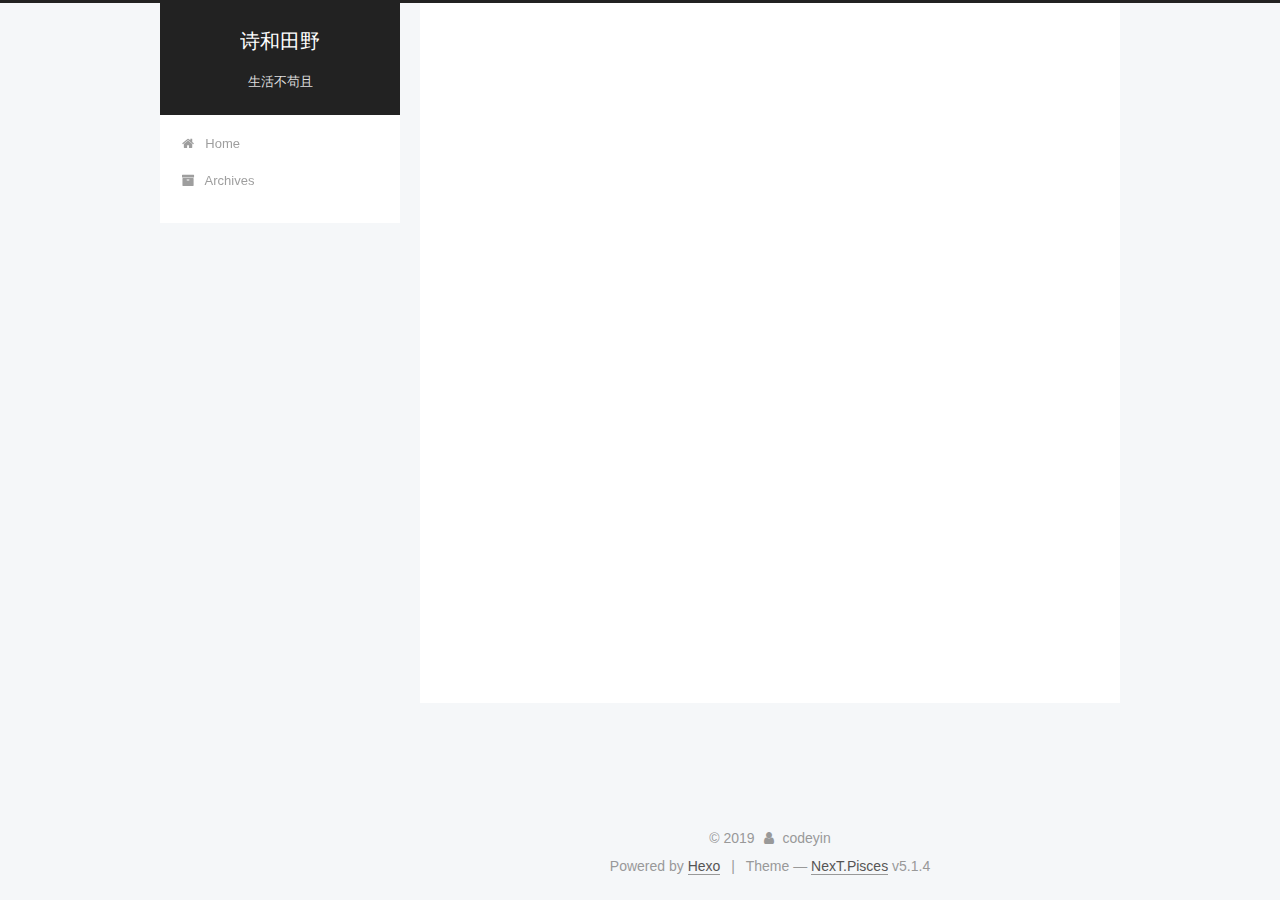
<file: index.html>
<!DOCTYPE html>



  


<html class="theme-next pisces use-motion" lang="en">
<head>
  <meta charset="UTF-8"/>
<meta http-equiv="X-UA-Compatible" content="IE=edge" />
<meta name="viewport" content="width=device-width, initial-scale=1, maximum-scale=1"/>
<meta name="theme-color" content="#222">









<meta http-equiv="Cache-Control" content="no-transform" />
<meta http-equiv="Cache-Control" content="no-siteapp" />
















  
  
  <link href="/lib/fancybox/source/jquery.fancybox.css?v=2.1.5" rel="stylesheet" type="text/css" />







<link href="/lib/font-awesome/css/font-awesome.min.css?v=4.6.2" rel="stylesheet" type="text/css" />

<link href="/css/main.css?v=5.1.4" rel="stylesheet" type="text/css" />


  <link rel="apple-touch-icon" sizes="180x180" href="/images/apple-touch-icon-next.png?v=5.1.4">


  <link rel="icon" type="image/png" sizes="32x32" href="/images/favicon-32x32-next.png?v=5.1.4">


  <link rel="icon" type="image/png" sizes="16x16" href="/images/favicon-16x16-next.png?v=5.1.4">


  <link rel="mask-icon" href="/images/logo.svg?v=5.1.4" color="#222">





  <meta name="keywords" content="Hexo, NexT" />










<meta property="og:type" content="website">
<meta property="og:title" content="诗和田野">
<meta property="og:url" content="http:&#x2F;&#x2F;yoursite.com&#x2F;index.html">
<meta property="og:site_name" content="诗和田野">
<meta property="og:locale" content="en">
<meta name="twitter:card" content="summary">



<script type="text/javascript" id="hexo.configurations">
  var NexT = window.NexT || {};
  var CONFIG = {
    root: '/',
    scheme: 'Pisces',
    version: '5.1.4',
    sidebar: {"position":"left","display":"post","offset":12,"b2t":false,"scrollpercent":false,"onmobile":false},
    fancybox: true,
    tabs: true,
    motion: {"enable":true,"async":false,"transition":{"post_block":"fadeIn","post_header":"slideDownIn","post_body":"slideDownIn","coll_header":"slideLeftIn","sidebar":"slideUpIn"}},
    duoshuo: {
      userId: '0',
      author: 'Author'
    },
    algolia: {
      applicationID: '',
      apiKey: '',
      indexName: '',
      hits: {"per_page":10},
      labels: {"input_placeholder":"Search for Posts","hits_empty":"We didn't find any results for the search: ${query}","hits_stats":"${hits} results found in ${time} ms"}
    }
  };
</script>



  <link rel="canonical" href="http://yoursite.com/"/>





  <title>诗和田野</title>
  








</head>

<body itemscope itemtype="http://schema.org/WebPage" lang="en">

  
  
    
  

  <div class="container sidebar-position-left 
  page-home">
    <div class="headband"></div>

    <header id="header" class="header" itemscope itemtype="http://schema.org/WPHeader">
      <div class="header-inner"><div class="site-brand-wrapper">
  <div class="site-meta ">
    

    <div class="custom-logo-site-title">
      <a href="/"  class="brand" rel="start">
        <span class="logo-line-before"><i></i></span>
        <span class="site-title">诗和田野</span>
        <span class="logo-line-after"><i></i></span>
      </a>
    </div>
      
        <p class="site-subtitle">生活不苟且</p>
      
  </div>

  <div class="site-nav-toggle">
    <button>
      <span class="btn-bar"></span>
      <span class="btn-bar"></span>
      <span class="btn-bar"></span>
    </button>
  </div>
</div>

<nav class="site-nav">
  

  
    <ul id="menu" class="menu">
      
        
        <li class="menu-item menu-item-home">
          <a href="/%20" rel="section">
            
              <i class="menu-item-icon fa fa-fw fa-home"></i> <br />
            
            Home
          </a>
        </li>
      
        
        <li class="menu-item menu-item-archives">
          <a href="/archives/%20" rel="section">
            
              <i class="menu-item-icon fa fa-fw fa-archive"></i> <br />
            
            Archives
          </a>
        </li>
      

      
    </ul>
  

  
</nav>



 </div>
    </header>

    <main id="main" class="main">
      <div class="main-inner">
        <div class="content-wrap">
          <div id="content" class="content">
            
  <section id="posts" class="posts-expand">
    
      

  

  
  
  

  <article class="post post-type-normal" itemscope itemtype="http://schema.org/Article">
  
  
  
  <div class="post-block">
    <link itemprop="mainEntityOfPage" href="http://yoursite.com/2019/12/05/html%E7%9A%84%E5%AD%A6%E4%B9%A0%E5%BC%80%E5%A7%8B%E4%BA%86/">

    <span hidden itemprop="author" itemscope itemtype="http://schema.org/Person">
      <meta itemprop="name" content="codeyin">
      <meta itemprop="description" content="">
      <meta itemprop="image" content="/images/avatar.gif">
    </span>

    <span hidden itemprop="publisher" itemscope itemtype="http://schema.org/Organization">
      <meta itemprop="name" content="诗和田野">
    </span>

    
      <header class="post-header">

        
        
          <h1 class="post-title" itemprop="name headline">
                
                <a class="post-title-link" href="/2019/12/05/html%E7%9A%84%E5%AD%A6%E4%B9%A0%E5%BC%80%E5%A7%8B%E4%BA%86/" itemprop="url">html的学习开始了</a></h1>
        

        <div class="post-meta">
          <span class="post-time">
            
              <span class="post-meta-item-icon">
                <i class="fa fa-calendar-o"></i>
              </span>
              
                <span class="post-meta-item-text">Posted on</span>
              
              <time title="Post created" itemprop="dateCreated datePublished" datetime="2019-12-05T16:27:48+08:00">
                2019-12-05
              </time>
            

            

            
          </span>

          

          
            
          

          
          

          

          

          

        </div>
      </header>
    

    
    
    
    <div class="post-body" itemprop="articleBody">

      
      

      
        
          
            <p>今天开始学习 了HTML.<br>2019-11-1</p>

          
        
      
    </div>
    
    
    

    

    

    

    <footer class="post-footer">
      

      

      

      
      
        <div class="post-eof"></div>
      
    </footer>
  </div>
  
  
  
  </article>


    
  </section>

  


          </div>
          


          

        </div>
        
          
  
  <div class="sidebar-toggle">
    <div class="sidebar-toggle-line-wrap">
      <span class="sidebar-toggle-line sidebar-toggle-line-first"></span>
      <span class="sidebar-toggle-line sidebar-toggle-line-middle"></span>
      <span class="sidebar-toggle-line sidebar-toggle-line-last"></span>
    </div>
  </div>

  <aside id="sidebar" class="sidebar">
    
    <div class="sidebar-inner">

      

      

      <section class="site-overview-wrap sidebar-panel sidebar-panel-active">
        <div class="site-overview">
          <div class="site-author motion-element" itemprop="author" itemscope itemtype="http://schema.org/Person">
            
              <p class="site-author-name" itemprop="name">codeyin</p>
              <p class="site-description motion-element" itemprop="description"></p>
          </div>

          <nav class="site-state motion-element">

            
              <div class="site-state-item site-state-posts">
              
                <a href="/archives/%20%7C%7C%20archive">
              
                  <span class="site-state-item-count">1</span>
                  <span class="site-state-item-name">posts</span>
                </a>
              </div>
            

            

            

          </nav>

          

          

          
          

          
          

          

        </div>
      </section>

      

      

    </div>
  </aside>


        
      </div>
    </main>

    <footer id="footer" class="footer">
      <div class="footer-inner">
        <div class="copyright">&copy; <span itemprop="copyrightYear">2019</span>
  <span class="with-love">
    <i class="fa fa-user"></i>
  </span>
  <span class="author" itemprop="copyrightHolder">codeyin</span>

  
</div>


  <div class="powered-by">Powered by <a class="theme-link" target="_blank" href="https://hexo.io">Hexo</a></div>



  <span class="post-meta-divider">|</span>



  <div class="theme-info">Theme &mdash; <a class="theme-link" target="_blank" href="https://github.com/iissnan/hexo-theme-next">NexT.Pisces</a> v5.1.4</div>




        







        
      </div>
    </footer>

    
      <div class="back-to-top">
        <i class="fa fa-arrow-up"></i>
        
      </div>
    

    

  </div>

  

<script type="text/javascript">
  if (Object.prototype.toString.call(window.Promise) !== '[object Function]') {
    window.Promise = null;
  }
</script>









  












  
  
    <script type="text/javascript" src="/lib/jquery/index.js?v=2.1.3"></script>
  

  
  
    <script type="text/javascript" src="/lib/fastclick/lib/fastclick.min.js?v=1.0.6"></script>
  

  
  
    <script type="text/javascript" src="/lib/jquery_lazyload/jquery.lazyload.js?v=1.9.7"></script>
  

  
  
    <script type="text/javascript" src="/lib/velocity/velocity.min.js?v=1.2.1"></script>
  

  
  
    <script type="text/javascript" src="/lib/velocity/velocity.ui.min.js?v=1.2.1"></script>
  

  
  
    <script type="text/javascript" src="/lib/fancybox/source/jquery.fancybox.pack.js?v=2.1.5"></script>
  


  


  <script type="text/javascript" src="/js/src/utils.js?v=5.1.4"></script>

  <script type="text/javascript" src="/js/src/motion.js?v=5.1.4"></script>



  
  


  <script type="text/javascript" src="/js/src/affix.js?v=5.1.4"></script>

  <script type="text/javascript" src="/js/src/schemes/pisces.js?v=5.1.4"></script>



  

  


  <script type="text/javascript" src="/js/src/bootstrap.js?v=5.1.4"></script>



  


  




	





  





  












  





  

  

  

  
  

  

  

  

</body>
</html>
</file>
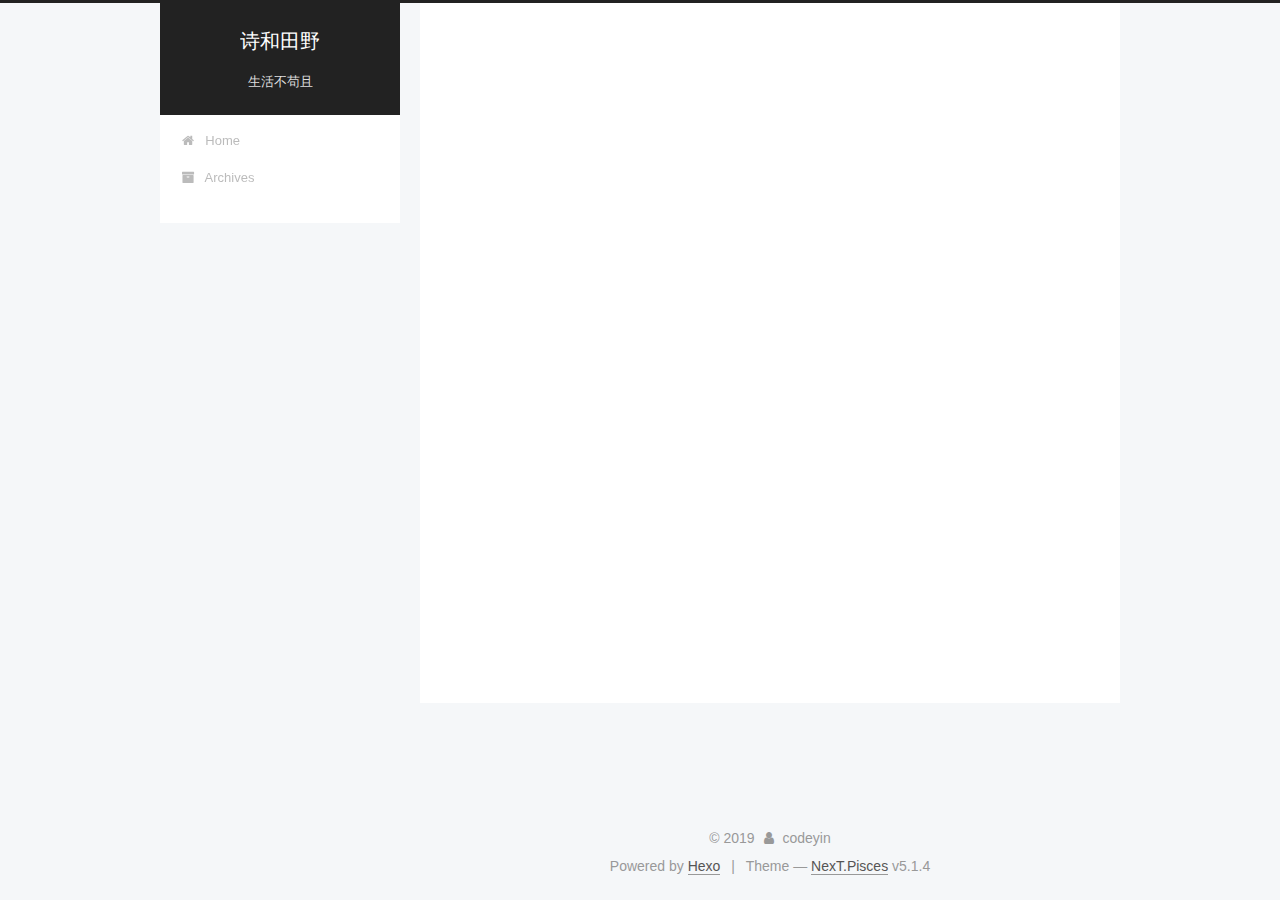
<file: archives/index.html>
<!DOCTYPE html>



  


<html class="theme-next pisces use-motion" lang="en">
<head>
  <meta charset="UTF-8"/>
<meta http-equiv="X-UA-Compatible" content="IE=edge" />
<meta name="viewport" content="width=device-width, initial-scale=1, maximum-scale=1"/>
<meta name="theme-color" content="#222">









<meta http-equiv="Cache-Control" content="no-transform" />
<meta http-equiv="Cache-Control" content="no-siteapp" />
















  
  
  <link href="/lib/fancybox/source/jquery.fancybox.css?v=2.1.5" rel="stylesheet" type="text/css" />







<link href="/lib/font-awesome/css/font-awesome.min.css?v=4.6.2" rel="stylesheet" type="text/css" />

<link href="/css/main.css?v=5.1.4" rel="stylesheet" type="text/css" />


  <link rel="apple-touch-icon" sizes="180x180" href="/images/apple-touch-icon-next.png?v=5.1.4">


  <link rel="icon" type="image/png" sizes="32x32" href="/images/favicon-32x32-next.png?v=5.1.4">


  <link rel="icon" type="image/png" sizes="16x16" href="/images/favicon-16x16-next.png?v=5.1.4">


  <link rel="mask-icon" href="/images/logo.svg?v=5.1.4" color="#222">





  <meta name="keywords" content="Hexo, NexT" />










<meta property="og:type" content="website">
<meta property="og:title" content="诗和田野">
<meta property="og:url" content="http:&#x2F;&#x2F;yoursite.com&#x2F;archives&#x2F;index.html">
<meta property="og:site_name" content="诗和田野">
<meta property="og:locale" content="en">
<meta name="twitter:card" content="summary">



<script type="text/javascript" id="hexo.configurations">
  var NexT = window.NexT || {};
  var CONFIG = {
    root: '/',
    scheme: 'Pisces',
    version: '5.1.4',
    sidebar: {"position":"left","display":"post","offset":12,"b2t":false,"scrollpercent":false,"onmobile":false},
    fancybox: true,
    tabs: true,
    motion: {"enable":true,"async":false,"transition":{"post_block":"fadeIn","post_header":"slideDownIn","post_body":"slideDownIn","coll_header":"slideLeftIn","sidebar":"slideUpIn"}},
    duoshuo: {
      userId: '0',
      author: 'Author'
    },
    algolia: {
      applicationID: '',
      apiKey: '',
      indexName: '',
      hits: {"per_page":10},
      labels: {"input_placeholder":"Search for Posts","hits_empty":"We didn't find any results for the search: ${query}","hits_stats":"${hits} results found in ${time} ms"}
    }
  };
</script>



  <link rel="canonical" href="http://yoursite.com/archives/"/>





  <title>Archive | 诗和田野</title>
  








</head>

<body itemscope itemtype="http://schema.org/WebPage" lang="en">

  
  
    
  

  <div class="container sidebar-position-left page-archive">
    <div class="headband"></div>

    <header id="header" class="header" itemscope itemtype="http://schema.org/WPHeader">
      <div class="header-inner"><div class="site-brand-wrapper">
  <div class="site-meta ">
    

    <div class="custom-logo-site-title">
      <a href="/"  class="brand" rel="start">
        <span class="logo-line-before"><i></i></span>
        <span class="site-title">诗和田野</span>
        <span class="logo-line-after"><i></i></span>
      </a>
    </div>
      
        <p class="site-subtitle">生活不苟且</p>
      
  </div>

  <div class="site-nav-toggle">
    <button>
      <span class="btn-bar"></span>
      <span class="btn-bar"></span>
      <span class="btn-bar"></span>
    </button>
  </div>
</div>

<nav class="site-nav">
  

  
    <ul id="menu" class="menu">
      
        
        <li class="menu-item menu-item-home">
          <a href="/%20" rel="section">
            
              <i class="menu-item-icon fa fa-fw fa-home"></i> <br />
            
            Home
          </a>
        </li>
      
        
        <li class="menu-item menu-item-archives">
          <a href="/archives/%20" rel="section">
            
              <i class="menu-item-icon fa fa-fw fa-archive"></i> <br />
            
            Archives
          </a>
        </li>
      

      
    </ul>
  

  
</nav>



 </div>
    </header>

    <main id="main" class="main">
      <div class="main-inner">
        <div class="content-wrap">
          <div id="content" class="content">
            

  
  
  
  <div class="post-block archive">
    <div id="posts" class="posts-collapse">
      <span class="archive-move-on"></span>

      <span class="archive-page-counter">
        
        
        
          
        
        Um..! 1 post. Keep on posting.
      </span>

      

        
        
        

        
          
          <div class="collection-title">
            <h1 class="archive-year" id="archive-year-2019">2019</h1>
          </div>
        
        

        

  <article class="post post-type-normal" itemscope itemtype="http://schema.org/Article">
    <header class="post-header">

      <h2 class="post-title">
        
            <a class="post-title-link" href="/2019/12/05/html%E7%9A%84%E5%AD%A6%E4%B9%A0%E5%BC%80%E5%A7%8B%E4%BA%86/" itemprop="url">
              
                <span itemprop="name">html的学习开始了</span>
              
            </a>
        
      </h2>

      <div class="post-meta">
        <time class="post-time" itemprop="dateCreated"
              datetime="2019-12-05T16:27:48+08:00"
              content="2019-12-05" >
          12-05
        </time>
      </div>

    </header>
  </article>



      

    </div>
  </div>
  
  
  

  



          </div>
          


          

        </div>
        
          
  
  <div class="sidebar-toggle">
    <div class="sidebar-toggle-line-wrap">
      <span class="sidebar-toggle-line sidebar-toggle-line-first"></span>
      <span class="sidebar-toggle-line sidebar-toggle-line-middle"></span>
      <span class="sidebar-toggle-line sidebar-toggle-line-last"></span>
    </div>
  </div>

  <aside id="sidebar" class="sidebar">
    
    <div class="sidebar-inner">

      

      

      <section class="site-overview-wrap sidebar-panel sidebar-panel-active">
        <div class="site-overview">
          <div class="site-author motion-element" itemprop="author" itemscope itemtype="http://schema.org/Person">
            
              <p class="site-author-name" itemprop="name">codeyin</p>
              <p class="site-description motion-element" itemprop="description"></p>
          </div>

          <nav class="site-state motion-element">

            
              <div class="site-state-item site-state-posts">
              
                <a href="/archives/%20%7C%7C%20archive">
              
                  <span class="site-state-item-count">1</span>
                  <span class="site-state-item-name">posts</span>
                </a>
              </div>
            

            

            

          </nav>

          

          

          
          

          
          

          

        </div>
      </section>

      

      

    </div>
  </aside>


        
      </div>
    </main>

    <footer id="footer" class="footer">
      <div class="footer-inner">
        <div class="copyright">&copy; <span itemprop="copyrightYear">2019</span>
  <span class="with-love">
    <i class="fa fa-user"></i>
  </span>
  <span class="author" itemprop="copyrightHolder">codeyin</span>

  
</div>


  <div class="powered-by">Powered by <a class="theme-link" target="_blank" href="https://hexo.io">Hexo</a></div>



  <span class="post-meta-divider">|</span>



  <div class="theme-info">Theme &mdash; <a class="theme-link" target="_blank" href="https://github.com/iissnan/hexo-theme-next">NexT.Pisces</a> v5.1.4</div>




        







        
      </div>
    </footer>

    
      <div class="back-to-top">
        <i class="fa fa-arrow-up"></i>
        
      </div>
    

    

  </div>

  

<script type="text/javascript">
  if (Object.prototype.toString.call(window.Promise) !== '[object Function]') {
    window.Promise = null;
  }
</script>









  












  
  
    <script type="text/javascript" src="/lib/jquery/index.js?v=2.1.3"></script>
  

  
  
    <script type="text/javascript" src="/lib/fastclick/lib/fastclick.min.js?v=1.0.6"></script>
  

  
  
    <script type="text/javascript" src="/lib/jquery_lazyload/jquery.lazyload.js?v=1.9.7"></script>
  

  
  
    <script type="text/javascript" src="/lib/velocity/velocity.min.js?v=1.2.1"></script>
  

  
  
    <script type="text/javascript" src="/lib/velocity/velocity.ui.min.js?v=1.2.1"></script>
  

  
  
    <script type="text/javascript" src="/lib/fancybox/source/jquery.fancybox.pack.js?v=2.1.5"></script>
  


  


  <script type="text/javascript" src="/js/src/utils.js?v=5.1.4"></script>

  <script type="text/javascript" src="/js/src/motion.js?v=5.1.4"></script>



  
  


  <script type="text/javascript" src="/js/src/affix.js?v=5.1.4"></script>

  <script type="text/javascript" src="/js/src/schemes/pisces.js?v=5.1.4"></script>



  

  


  <script type="text/javascript" src="/js/src/bootstrap.js?v=5.1.4"></script>



  


  




	





  





  












  





  

  

  

  
  

  

  

  

</body>
</html>
</file>
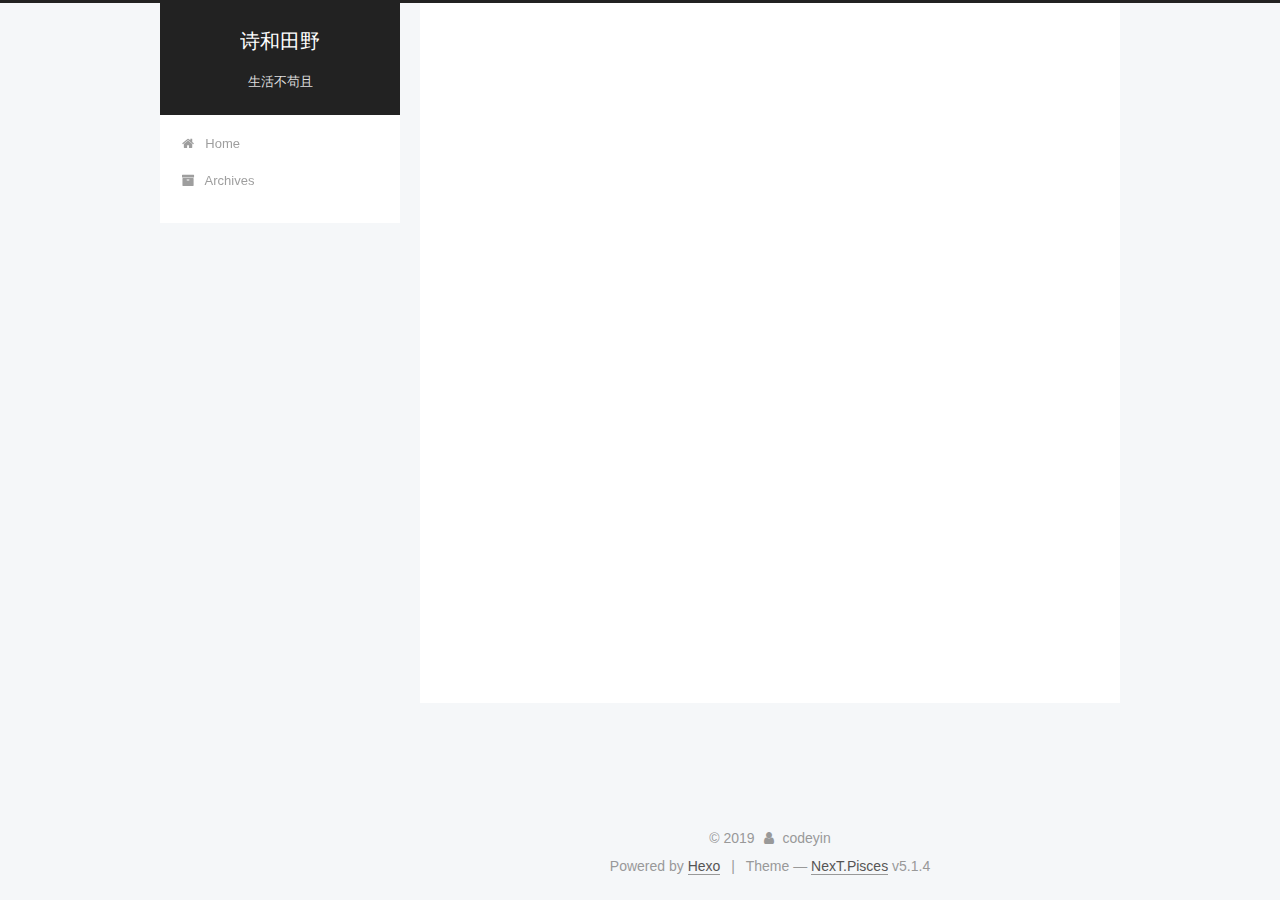
<file: archives/2019/index.html>
<!DOCTYPE html>



  


<html class="theme-next pisces use-motion" lang="en">
<head>
  <meta charset="UTF-8"/>
<meta http-equiv="X-UA-Compatible" content="IE=edge" />
<meta name="viewport" content="width=device-width, initial-scale=1, maximum-scale=1"/>
<meta name="theme-color" content="#222">









<meta http-equiv="Cache-Control" content="no-transform" />
<meta http-equiv="Cache-Control" content="no-siteapp" />
















  
  
  <link href="/lib/fancybox/source/jquery.fancybox.css?v=2.1.5" rel="stylesheet" type="text/css" />







<link href="/lib/font-awesome/css/font-awesome.min.css?v=4.6.2" rel="stylesheet" type="text/css" />

<link href="/css/main.css?v=5.1.4" rel="stylesheet" type="text/css" />


  <link rel="apple-touch-icon" sizes="180x180" href="/images/apple-touch-icon-next.png?v=5.1.4">


  <link rel="icon" type="image/png" sizes="32x32" href="/images/favicon-32x32-next.png?v=5.1.4">


  <link rel="icon" type="image/png" sizes="16x16" href="/images/favicon-16x16-next.png?v=5.1.4">


  <link rel="mask-icon" href="/images/logo.svg?v=5.1.4" color="#222">





  <meta name="keywords" content="Hexo, NexT" />










<meta property="og:type" content="website">
<meta property="og:title" content="诗和田野">
<meta property="og:url" content="http:&#x2F;&#x2F;yoursite.com&#x2F;archives&#x2F;2019&#x2F;index.html">
<meta property="og:site_name" content="诗和田野">
<meta property="og:locale" content="en">
<meta name="twitter:card" content="summary">



<script type="text/javascript" id="hexo.configurations">
  var NexT = window.NexT || {};
  var CONFIG = {
    root: '/',
    scheme: 'Pisces',
    version: '5.1.4',
    sidebar: {"position":"left","display":"post","offset":12,"b2t":false,"scrollpercent":false,"onmobile":false},
    fancybox: true,
    tabs: true,
    motion: {"enable":true,"async":false,"transition":{"post_block":"fadeIn","post_header":"slideDownIn","post_body":"slideDownIn","coll_header":"slideLeftIn","sidebar":"slideUpIn"}},
    duoshuo: {
      userId: '0',
      author: 'Author'
    },
    algolia: {
      applicationID: '',
      apiKey: '',
      indexName: '',
      hits: {"per_page":10},
      labels: {"input_placeholder":"Search for Posts","hits_empty":"We didn't find any results for the search: ${query}","hits_stats":"${hits} results found in ${time} ms"}
    }
  };
</script>



  <link rel="canonical" href="http://yoursite.com/archives/2019/"/>





  <title>Archive | 诗和田野</title>
  








</head>

<body itemscope itemtype="http://schema.org/WebPage" lang="en">

  
  
    
  

  <div class="container sidebar-position-left page-archive">
    <div class="headband"></div>

    <header id="header" class="header" itemscope itemtype="http://schema.org/WPHeader">
      <div class="header-inner"><div class="site-brand-wrapper">
  <div class="site-meta ">
    

    <div class="custom-logo-site-title">
      <a href="/"  class="brand" rel="start">
        <span class="logo-line-before"><i></i></span>
        <span class="site-title">诗和田野</span>
        <span class="logo-line-after"><i></i></span>
      </a>
    </div>
      
        <p class="site-subtitle">生活不苟且</p>
      
  </div>

  <div class="site-nav-toggle">
    <button>
      <span class="btn-bar"></span>
      <span class="btn-bar"></span>
      <span class="btn-bar"></span>
    </button>
  </div>
</div>

<nav class="site-nav">
  

  
    <ul id="menu" class="menu">
      
        
        <li class="menu-item menu-item-home">
          <a href="/%20" rel="section">
            
              <i class="menu-item-icon fa fa-fw fa-home"></i> <br />
            
            Home
          </a>
        </li>
      
        
        <li class="menu-item menu-item-archives">
          <a href="/archives/%20" rel="section">
            
              <i class="menu-item-icon fa fa-fw fa-archive"></i> <br />
            
            Archives
          </a>
        </li>
      

      
    </ul>
  

  
</nav>



 </div>
    </header>

    <main id="main" class="main">
      <div class="main-inner">
        <div class="content-wrap">
          <div id="content" class="content">
            

  
  
  
  <div class="post-block archive">
    <div id="posts" class="posts-collapse">
      <span class="archive-move-on"></span>

      <span class="archive-page-counter">
        
        
        
          
        
        Um..! 1 post. Keep on posting.
      </span>

      

        
        
        

        
          
          <div class="collection-title">
            <h1 class="archive-year" id="archive-year-2019">2019</h1>
          </div>
        
        

        

  <article class="post post-type-normal" itemscope itemtype="http://schema.org/Article">
    <header class="post-header">

      <h2 class="post-title">
        
            <a class="post-title-link" href="/2019/12/05/csdn_export_md/" itemprop="url">
              
                <span itemprop="name">csdn_export_md</span>
              
            </a>
        
      </h2>

      <div class="post-meta">
        <time class="post-time" itemprop="dateCreated"
              datetime="2019-12-05T16:27:48+08:00"
              content="2019-12-05" >
          12-05
        </time>
      </div>

    </header>
  </article>



      

    </div>
  </div>
  
  
  

  



          </div>
          


          

        </div>
        
          
  
  <div class="sidebar-toggle">
    <div class="sidebar-toggle-line-wrap">
      <span class="sidebar-toggle-line sidebar-toggle-line-first"></span>
      <span class="sidebar-toggle-line sidebar-toggle-line-middle"></span>
      <span class="sidebar-toggle-line sidebar-toggle-line-last"></span>
    </div>
  </div>

  <aside id="sidebar" class="sidebar">
    
    <div class="sidebar-inner">

      

      

      <section class="site-overview-wrap sidebar-panel sidebar-panel-active">
        <div class="site-overview">
          <div class="site-author motion-element" itemprop="author" itemscope itemtype="http://schema.org/Person">
            
              <p class="site-author-name" itemprop="name">codeyin</p>
              <p class="site-description motion-element" itemprop="description"></p>
          </div>

          <nav class="site-state motion-element">

            
              <div class="site-state-item site-state-posts">
              
                <a href="/archives/%20%7C%7C%20archive">
              
                  <span class="site-state-item-count">1</span>
                  <span class="site-state-item-name">posts</span>
                </a>
              </div>
            

            

            

          </nav>

          

          

          
          

          
          

          

        </div>
      </section>

      

      

    </div>
  </aside>


        
      </div>
    </main>

    <footer id="footer" class="footer">
      <div class="footer-inner">
        <div class="copyright">&copy; <span itemprop="copyrightYear">2019</span>
  <span class="with-love">
    <i class="fa fa-user"></i>
  </span>
  <span class="author" itemprop="copyrightHolder">codeyin</span>

  
</div>


  <div class="powered-by">Powered by <a class="theme-link" target="_blank" href="https://hexo.io">Hexo</a></div>



  <span class="post-meta-divider">|</span>



  <div class="theme-info">Theme &mdash; <a class="theme-link" target="_blank" href="https://github.com/iissnan/hexo-theme-next">NexT.Pisces</a> v5.1.4</div>




        







        
      </div>
    </footer>

    
      <div class="back-to-top">
        <i class="fa fa-arrow-up"></i>
        
      </div>
    

    

  </div>

  

<script type="text/javascript">
  if (Object.prototype.toString.call(window.Promise) !== '[object Function]') {
    window.Promise = null;
  }
</script>









  












  
  
    <script type="text/javascript" src="/lib/jquery/index.js?v=2.1.3"></script>
  

  
  
    <script type="text/javascript" src="/lib/fastclick/lib/fastclick.min.js?v=1.0.6"></script>
  

  
  
    <script type="text/javascript" src="/lib/jquery_lazyload/jquery.lazyload.js?v=1.9.7"></script>
  

  
  
    <script type="text/javascript" src="/lib/velocity/velocity.min.js?v=1.2.1"></script>
  

  
  
    <script type="text/javascript" src="/lib/velocity/velocity.ui.min.js?v=1.2.1"></script>
  

  
  
    <script type="text/javascript" src="/lib/fancybox/source/jquery.fancybox.pack.js?v=2.1.5"></script>
  


  


  <script type="text/javascript" src="/js/src/utils.js?v=5.1.4"></script>

  <script type="text/javascript" src="/js/src/motion.js?v=5.1.4"></script>



  
  


  <script type="text/javascript" src="/js/src/affix.js?v=5.1.4"></script>

  <script type="text/javascript" src="/js/src/schemes/pisces.js?v=5.1.4"></script>



  

  


  <script type="text/javascript" src="/js/src/bootstrap.js?v=5.1.4"></script>



  


  




	





  





  












  





  

  

  

  
  

  

  

  

</body>
</html>
</file>
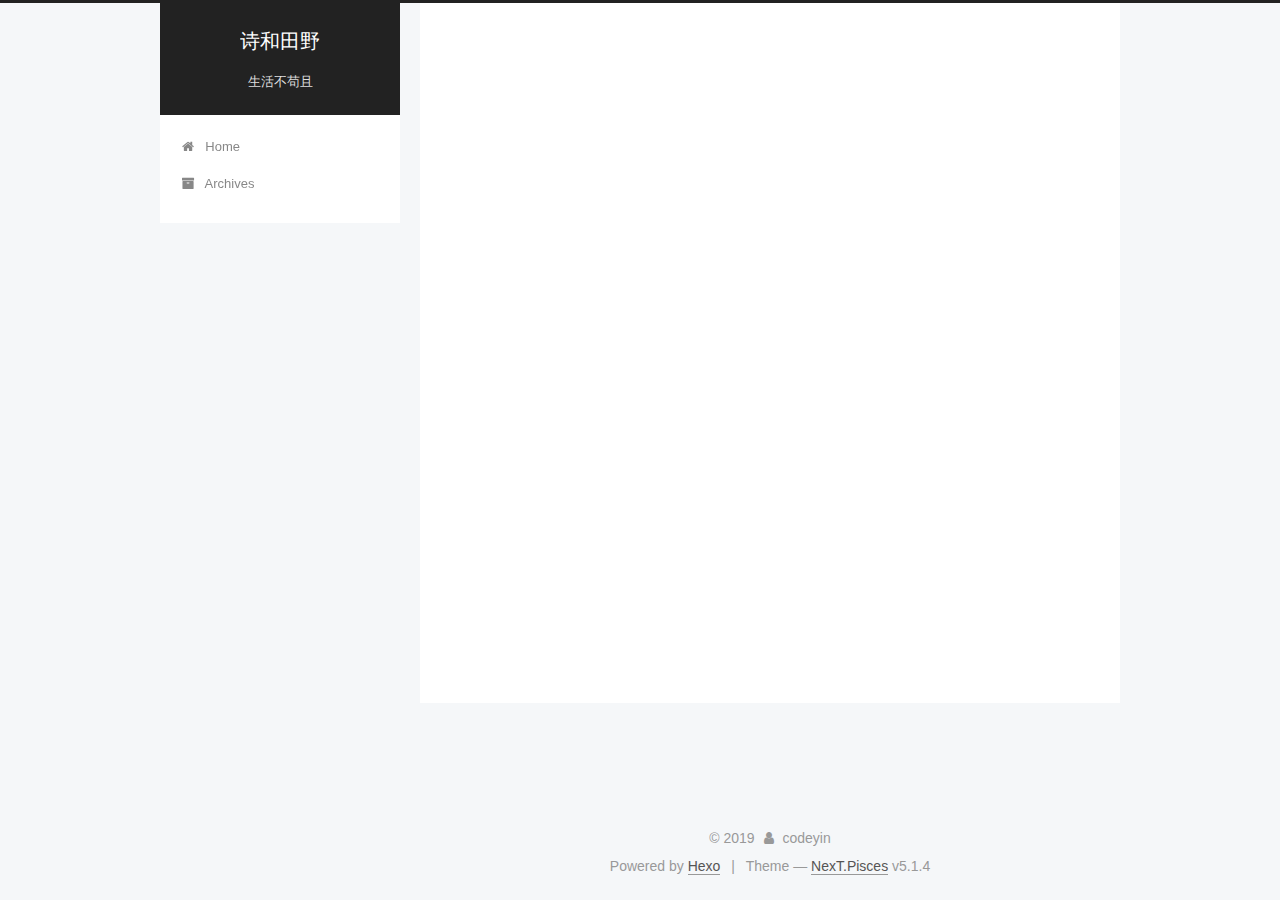
<file: archives/2019/12/index.html>
<!DOCTYPE html>



  


<html class="theme-next pisces use-motion" lang="en">
<head>
  <meta charset="UTF-8"/>
<meta http-equiv="X-UA-Compatible" content="IE=edge" />
<meta name="viewport" content="width=device-width, initial-scale=1, maximum-scale=1"/>
<meta name="theme-color" content="#222">









<meta http-equiv="Cache-Control" content="no-transform" />
<meta http-equiv="Cache-Control" content="no-siteapp" />
















  
  
  <link href="/lib/fancybox/source/jquery.fancybox.css?v=2.1.5" rel="stylesheet" type="text/css" />







<link href="/lib/font-awesome/css/font-awesome.min.css?v=4.6.2" rel="stylesheet" type="text/css" />

<link href="/css/main.css?v=5.1.4" rel="stylesheet" type="text/css" />


  <link rel="apple-touch-icon" sizes="180x180" href="/images/apple-touch-icon-next.png?v=5.1.4">


  <link rel="icon" type="image/png" sizes="32x32" href="/images/favicon-32x32-next.png?v=5.1.4">


  <link rel="icon" type="image/png" sizes="16x16" href="/images/favicon-16x16-next.png?v=5.1.4">


  <link rel="mask-icon" href="/images/logo.svg?v=5.1.4" color="#222">





  <meta name="keywords" content="Hexo, NexT" />










<meta property="og:type" content="website">
<meta property="og:title" content="诗和田野">
<meta property="og:url" content="http:&#x2F;&#x2F;yoursite.com&#x2F;archives&#x2F;2019&#x2F;12&#x2F;index.html">
<meta property="og:site_name" content="诗和田野">
<meta property="og:locale" content="en">
<meta name="twitter:card" content="summary">



<script type="text/javascript" id="hexo.configurations">
  var NexT = window.NexT || {};
  var CONFIG = {
    root: '/',
    scheme: 'Pisces',
    version: '5.1.4',
    sidebar: {"position":"left","display":"post","offset":12,"b2t":false,"scrollpercent":false,"onmobile":false},
    fancybox: true,
    tabs: true,
    motion: {"enable":true,"async":false,"transition":{"post_block":"fadeIn","post_header":"slideDownIn","post_body":"slideDownIn","coll_header":"slideLeftIn","sidebar":"slideUpIn"}},
    duoshuo: {
      userId: '0',
      author: 'Author'
    },
    algolia: {
      applicationID: '',
      apiKey: '',
      indexName: '',
      hits: {"per_page":10},
      labels: {"input_placeholder":"Search for Posts","hits_empty":"We didn't find any results for the search: ${query}","hits_stats":"${hits} results found in ${time} ms"}
    }
  };
</script>



  <link rel="canonical" href="http://yoursite.com/archives/2019/12/"/>





  <title>Archive | 诗和田野</title>
  








</head>

<body itemscope itemtype="http://schema.org/WebPage" lang="en">

  
  
    
  

  <div class="container sidebar-position-left page-archive">
    <div class="headband"></div>

    <header id="header" class="header" itemscope itemtype="http://schema.org/WPHeader">
      <div class="header-inner"><div class="site-brand-wrapper">
  <div class="site-meta ">
    

    <div class="custom-logo-site-title">
      <a href="/"  class="brand" rel="start">
        <span class="logo-line-before"><i></i></span>
        <span class="site-title">诗和田野</span>
        <span class="logo-line-after"><i></i></span>
      </a>
    </div>
      
        <p class="site-subtitle">生活不苟且</p>
      
  </div>

  <div class="site-nav-toggle">
    <button>
      <span class="btn-bar"></span>
      <span class="btn-bar"></span>
      <span class="btn-bar"></span>
    </button>
  </div>
</div>

<nav class="site-nav">
  

  
    <ul id="menu" class="menu">
      
        
        <li class="menu-item menu-item-home">
          <a href="/%20" rel="section">
            
              <i class="menu-item-icon fa fa-fw fa-home"></i> <br />
            
            Home
          </a>
        </li>
      
        
        <li class="menu-item menu-item-archives">
          <a href="/archives/%20" rel="section">
            
              <i class="menu-item-icon fa fa-fw fa-archive"></i> <br />
            
            Archives
          </a>
        </li>
      

      
    </ul>
  

  
</nav>



 </div>
    </header>

    <main id="main" class="main">
      <div class="main-inner">
        <div class="content-wrap">
          <div id="content" class="content">
            

  
  
  
  <div class="post-block archive">
    <div id="posts" class="posts-collapse">
      <span class="archive-move-on"></span>

      <span class="archive-page-counter">
        
        
        
          
        
        Um..! 1 post. Keep on posting.
      </span>

      

        
        
        

        
          
          <div class="collection-title">
            <h1 class="archive-year" id="archive-year-2019">2019</h1>
          </div>
        
        

        

  <article class="post post-type-normal" itemscope itemtype="http://schema.org/Article">
    <header class="post-header">

      <h2 class="post-title">
        
            <a class="post-title-link" href="/2019/12/05/html%E7%9A%84%E5%AD%A6%E4%B9%A0%E5%BC%80%E5%A7%8B%E4%BA%86/" itemprop="url">
              
                <span itemprop="name">html的学习开始了</span>
              
            </a>
        
      </h2>

      <div class="post-meta">
        <time class="post-time" itemprop="dateCreated"
              datetime="2019-12-05T16:27:48+08:00"
              content="2019-12-05" >
          12-05
        </time>
      </div>

    </header>
  </article>



      

    </div>
  </div>
  
  
  

  



          </div>
          


          

        </div>
        
          
  
  <div class="sidebar-toggle">
    <div class="sidebar-toggle-line-wrap">
      <span class="sidebar-toggle-line sidebar-toggle-line-first"></span>
      <span class="sidebar-toggle-line sidebar-toggle-line-middle"></span>
      <span class="sidebar-toggle-line sidebar-toggle-line-last"></span>
    </div>
  </div>

  <aside id="sidebar" class="sidebar">
    
    <div class="sidebar-inner">

      

      

      <section class="site-overview-wrap sidebar-panel sidebar-panel-active">
        <div class="site-overview">
          <div class="site-author motion-element" itemprop="author" itemscope itemtype="http://schema.org/Person">
            
              <p class="site-author-name" itemprop="name">codeyin</p>
              <p class="site-description motion-element" itemprop="description"></p>
          </div>

          <nav class="site-state motion-element">

            
              <div class="site-state-item site-state-posts">
              
                <a href="/archives/%20%7C%7C%20archive">
              
                  <span class="site-state-item-count">1</span>
                  <span class="site-state-item-name">posts</span>
                </a>
              </div>
            

            

            

          </nav>

          

          

          
          

          
          

          

        </div>
      </section>

      

      

    </div>
  </aside>


        
      </div>
    </main>

    <footer id="footer" class="footer">
      <div class="footer-inner">
        <div class="copyright">&copy; <span itemprop="copyrightYear">2019</span>
  <span class="with-love">
    <i class="fa fa-user"></i>
  </span>
  <span class="author" itemprop="copyrightHolder">codeyin</span>

  
</div>


  <div class="powered-by">Powered by <a class="theme-link" target="_blank" href="https://hexo.io">Hexo</a></div>



  <span class="post-meta-divider">|</span>



  <div class="theme-info">Theme &mdash; <a class="theme-link" target="_blank" href="https://github.com/iissnan/hexo-theme-next">NexT.Pisces</a> v5.1.4</div>




        







        
      </div>
    </footer>

    
      <div class="back-to-top">
        <i class="fa fa-arrow-up"></i>
        
      </div>
    

    

  </div>

  

<script type="text/javascript">
  if (Object.prototype.toString.call(window.Promise) !== '[object Function]') {
    window.Promise = null;
  }
</script>









  












  
  
    <script type="text/javascript" src="/lib/jquery/index.js?v=2.1.3"></script>
  

  
  
    <script type="text/javascript" src="/lib/fastclick/lib/fastclick.min.js?v=1.0.6"></script>
  

  
  
    <script type="text/javascript" src="/lib/jquery_lazyload/jquery.lazyload.js?v=1.9.7"></script>
  

  
  
    <script type="text/javascript" src="/lib/velocity/velocity.min.js?v=1.2.1"></script>
  

  
  
    <script type="text/javascript" src="/lib/velocity/velocity.ui.min.js?v=1.2.1"></script>
  

  
  
    <script type="text/javascript" src="/lib/fancybox/source/jquery.fancybox.pack.js?v=2.1.5"></script>
  


  


  <script type="text/javascript" src="/js/src/utils.js?v=5.1.4"></script>

  <script type="text/javascript" src="/js/src/motion.js?v=5.1.4"></script>



  
  


  <script type="text/javascript" src="/js/src/affix.js?v=5.1.4"></script>

  <script type="text/javascript" src="/js/src/schemes/pisces.js?v=5.1.4"></script>



  

  


  <script type="text/javascript" src="/js/src/bootstrap.js?v=5.1.4"></script>



  


  




	





  





  












  





  

  

  

  
  

  

  

  

</body>
</html>
</file>
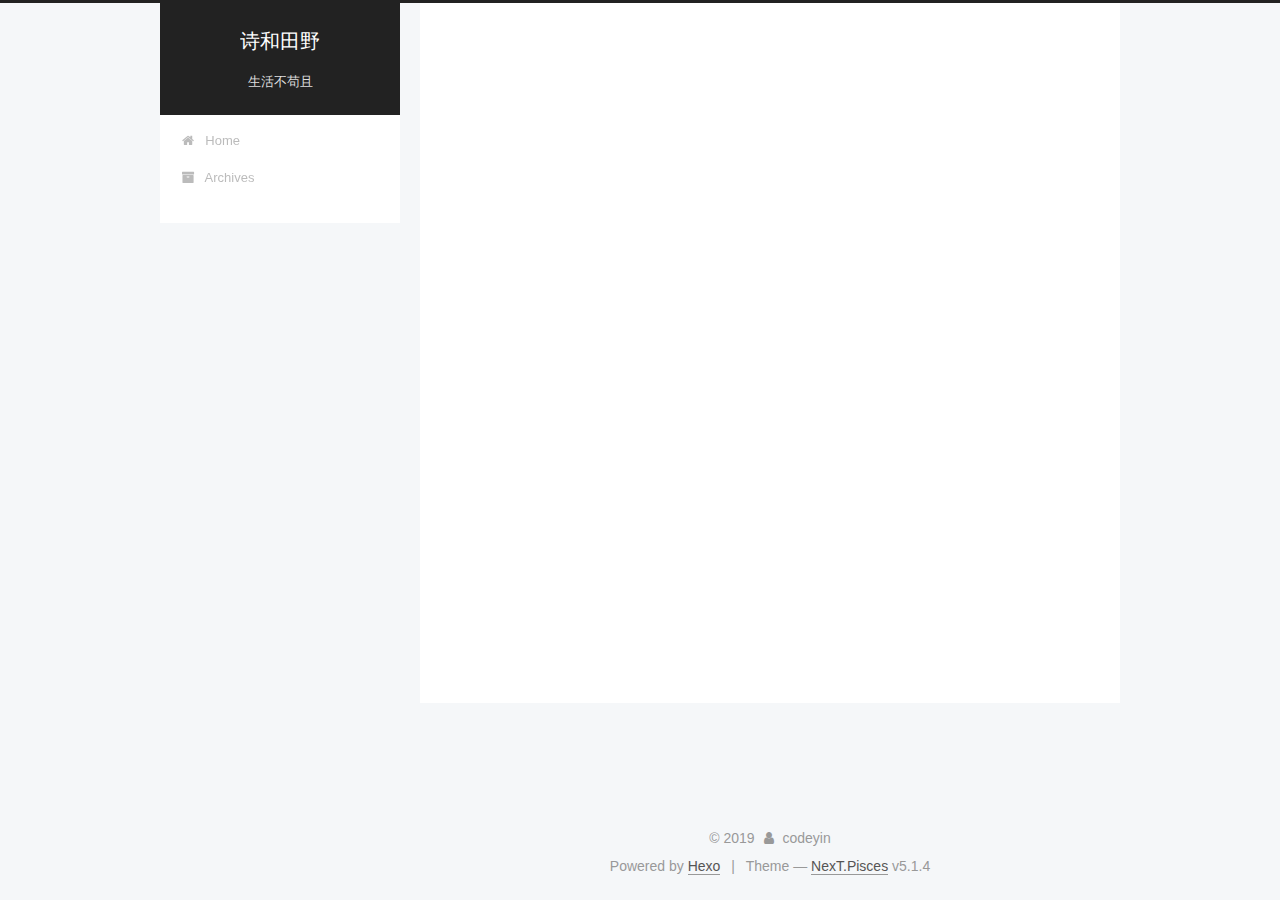
<file: 2019/12/05/html的学习开始了/index.html>
<!DOCTYPE html>



  


<html class="theme-next pisces use-motion" lang="en">
<head>
  <meta charset="UTF-8"/>
<meta http-equiv="X-UA-Compatible" content="IE=edge" />
<meta name="viewport" content="width=device-width, initial-scale=1, maximum-scale=1"/>
<meta name="theme-color" content="#222">









<meta http-equiv="Cache-Control" content="no-transform" />
<meta http-equiv="Cache-Control" content="no-siteapp" />
















  
  
  <link href="/lib/fancybox/source/jquery.fancybox.css?v=2.1.5" rel="stylesheet" type="text/css" />







<link href="/lib/font-awesome/css/font-awesome.min.css?v=4.6.2" rel="stylesheet" type="text/css" />

<link href="/css/main.css?v=5.1.4" rel="stylesheet" type="text/css" />


  <link rel="apple-touch-icon" sizes="180x180" href="/images/apple-touch-icon-next.png?v=5.1.4">


  <link rel="icon" type="image/png" sizes="32x32" href="/images/favicon-32x32-next.png?v=5.1.4">


  <link rel="icon" type="image/png" sizes="16x16" href="/images/favicon-16x16-next.png?v=5.1.4">


  <link rel="mask-icon" href="/images/logo.svg?v=5.1.4" color="#222">





  <meta name="keywords" content="Hexo, NexT" />










<meta name="description" content="今天开始学习 了HTML.2019-11-1">
<meta property="og:type" content="article">
<meta property="og:title" content="html的学习开始了">
<meta property="og:url" content="http:&#x2F;&#x2F;yoursite.com&#x2F;2019&#x2F;12&#x2F;05&#x2F;html%E7%9A%84%E5%AD%A6%E4%B9%A0%E5%BC%80%E5%A7%8B%E4%BA%86&#x2F;index.html">
<meta property="og:site_name" content="诗和田野">
<meta property="og:description" content="今天开始学习 了HTML.2019-11-1">
<meta property="og:locale" content="en">
<meta property="og:updated_time" content="2019-12-05T08:26:29.693Z">
<meta name="twitter:card" content="summary">



<script type="text/javascript" id="hexo.configurations">
  var NexT = window.NexT || {};
  var CONFIG = {
    root: '/',
    scheme: 'Pisces',
    version: '5.1.4',
    sidebar: {"position":"left","display":"post","offset":12,"b2t":false,"scrollpercent":false,"onmobile":false},
    fancybox: true,
    tabs: true,
    motion: {"enable":true,"async":false,"transition":{"post_block":"fadeIn","post_header":"slideDownIn","post_body":"slideDownIn","coll_header":"slideLeftIn","sidebar":"slideUpIn"}},
    duoshuo: {
      userId: '0',
      author: 'Author'
    },
    algolia: {
      applicationID: '',
      apiKey: '',
      indexName: '',
      hits: {"per_page":10},
      labels: {"input_placeholder":"Search for Posts","hits_empty":"We didn't find any results for the search: ${query}","hits_stats":"${hits} results found in ${time} ms"}
    }
  };
</script>



  <link rel="canonical" href="http://yoursite.com/2019/12/05/html的学习开始了/"/>





  <title>html的学习开始了 | 诗和田野</title>
  








</head>

<body itemscope itemtype="http://schema.org/WebPage" lang="en">

  
  
    
  

  <div class="container sidebar-position-left page-post-detail">
    <div class="headband"></div>

    <header id="header" class="header" itemscope itemtype="http://schema.org/WPHeader">
      <div class="header-inner"><div class="site-brand-wrapper">
  <div class="site-meta ">
    

    <div class="custom-logo-site-title">
      <a href="/"  class="brand" rel="start">
        <span class="logo-line-before"><i></i></span>
        <span class="site-title">诗和田野</span>
        <span class="logo-line-after"><i></i></span>
      </a>
    </div>
      
        <p class="site-subtitle">生活不苟且</p>
      
  </div>

  <div class="site-nav-toggle">
    <button>
      <span class="btn-bar"></span>
      <span class="btn-bar"></span>
      <span class="btn-bar"></span>
    </button>
  </div>
</div>

<nav class="site-nav">
  

  
    <ul id="menu" class="menu">
      
        
        <li class="menu-item menu-item-home">
          <a href="/%20" rel="section">
            
              <i class="menu-item-icon fa fa-fw fa-home"></i> <br />
            
            Home
          </a>
        </li>
      
        
        <li class="menu-item menu-item-archives">
          <a href="/archives/%20" rel="section">
            
              <i class="menu-item-icon fa fa-fw fa-archive"></i> <br />
            
            Archives
          </a>
        </li>
      

      
    </ul>
  

  
</nav>



 </div>
    </header>

    <main id="main" class="main">
      <div class="main-inner">
        <div class="content-wrap">
          <div id="content" class="content">
            

  <div id="posts" class="posts-expand">
    

  

  
  
  

  <article class="post post-type-normal" itemscope itemtype="http://schema.org/Article">
  
  
  
  <div class="post-block">
    <link itemprop="mainEntityOfPage" href="http://yoursite.com/2019/12/05/html%E7%9A%84%E5%AD%A6%E4%B9%A0%E5%BC%80%E5%A7%8B%E4%BA%86/">

    <span hidden itemprop="author" itemscope itemtype="http://schema.org/Person">
      <meta itemprop="name" content="codeyin">
      <meta itemprop="description" content="">
      <meta itemprop="image" content="/images/avatar.gif">
    </span>

    <span hidden itemprop="publisher" itemscope itemtype="http://schema.org/Organization">
      <meta itemprop="name" content="诗和田野">
    </span>

    
      <header class="post-header">

        
        
          <h1 class="post-title" itemprop="name headline">html的学习开始了</h1>
        

        <div class="post-meta">
          <span class="post-time">
            
              <span class="post-meta-item-icon">
                <i class="fa fa-calendar-o"></i>
              </span>
              
                <span class="post-meta-item-text">Posted on</span>
              
              <time title="Post created" itemprop="dateCreated datePublished" datetime="2019-12-05T16:27:48+08:00">
                2019-12-05
              </time>
            

            

            
          </span>

          

          
            
          

          
          

          

          

          

        </div>
      </header>
    

    
    
    
    <div class="post-body" itemprop="articleBody">

      
      

      
        <p>今天开始学习 了HTML.<br>2019-11-1</p>

      
    </div>
    
    
    

    

    

    

    <footer class="post-footer">
      

      
      
      

      

      
      
    </footer>
  </div>
  
  
  
  </article>



    <div class="post-spread">
      
    </div>
  </div>


          </div>
          


          

  



        </div>
        
          
  
  <div class="sidebar-toggle">
    <div class="sidebar-toggle-line-wrap">
      <span class="sidebar-toggle-line sidebar-toggle-line-first"></span>
      <span class="sidebar-toggle-line sidebar-toggle-line-middle"></span>
      <span class="sidebar-toggle-line sidebar-toggle-line-last"></span>
    </div>
  </div>

  <aside id="sidebar" class="sidebar">
    
    <div class="sidebar-inner">

      

      

      <section class="site-overview-wrap sidebar-panel sidebar-panel-active">
        <div class="site-overview">
          <div class="site-author motion-element" itemprop="author" itemscope itemtype="http://schema.org/Person">
            
              <p class="site-author-name" itemprop="name">codeyin</p>
              <p class="site-description motion-element" itemprop="description"></p>
          </div>

          <nav class="site-state motion-element">

            
              <div class="site-state-item site-state-posts">
              
                <a href="/archives/%20%7C%7C%20archive">
              
                  <span class="site-state-item-count">1</span>
                  <span class="site-state-item-name">posts</span>
                </a>
              </div>
            

            

            

          </nav>

          

          

          
          

          
          

          

        </div>
      </section>

      

      

    </div>
  </aside>


        
      </div>
    </main>

    <footer id="footer" class="footer">
      <div class="footer-inner">
        <div class="copyright">&copy; <span itemprop="copyrightYear">2019</span>
  <span class="with-love">
    <i class="fa fa-user"></i>
  </span>
  <span class="author" itemprop="copyrightHolder">codeyin</span>

  
</div>


  <div class="powered-by">Powered by <a class="theme-link" target="_blank" href="https://hexo.io">Hexo</a></div>



  <span class="post-meta-divider">|</span>



  <div class="theme-info">Theme &mdash; <a class="theme-link" target="_blank" href="https://github.com/iissnan/hexo-theme-next">NexT.Pisces</a> v5.1.4</div>




        







        
      </div>
    </footer>

    
      <div class="back-to-top">
        <i class="fa fa-arrow-up"></i>
        
      </div>
    

    

  </div>

  

<script type="text/javascript">
  if (Object.prototype.toString.call(window.Promise) !== '[object Function]') {
    window.Promise = null;
  }
</script>









  












  
  
    <script type="text/javascript" src="/lib/jquery/index.js?v=2.1.3"></script>
  

  
  
    <script type="text/javascript" src="/lib/fastclick/lib/fastclick.min.js?v=1.0.6"></script>
  

  
  
    <script type="text/javascript" src="/lib/jquery_lazyload/jquery.lazyload.js?v=1.9.7"></script>
  

  
  
    <script type="text/javascript" src="/lib/velocity/velocity.min.js?v=1.2.1"></script>
  

  
  
    <script type="text/javascript" src="/lib/velocity/velocity.ui.min.js?v=1.2.1"></script>
  

  
  
    <script type="text/javascript" src="/lib/fancybox/source/jquery.fancybox.pack.js?v=2.1.5"></script>
  


  


  <script type="text/javascript" src="/js/src/utils.js?v=5.1.4"></script>

  <script type="text/javascript" src="/js/src/motion.js?v=5.1.4"></script>



  
  


  <script type="text/javascript" src="/js/src/affix.js?v=5.1.4"></script>

  <script type="text/javascript" src="/js/src/schemes/pisces.js?v=5.1.4"></script>



  
  <script type="text/javascript" src="/js/src/scrollspy.js?v=5.1.4"></script>
<script type="text/javascript" src="/js/src/post-details.js?v=5.1.4"></script>



  


  <script type="text/javascript" src="/js/src/bootstrap.js?v=5.1.4"></script>



  


  




	





  





  












  





  

  

  

  
  

  

  

  

</body>
</html>
</file>
<file: css/main.css>
/* normalize.css v3.0.2 | MIT License | git.io/normalize */
html {
  font-family: sans-serif; /* 1 */
  -ms-text-size-adjust: 100%; /* 2 */
  -webkit-text-size-adjust: 100%; /* 2 */
}
body {
  margin: 0;
}
article,
aside,
details,
figcaption,
figure,
footer,
header,
hgroup,
main,
menu,
nav,
section,
summary {
  display: block;
}
audio,
canvas,
progress,
video {
  display: inline-block; /* 1 */
  vertical-align: baseline; /* 2 */
}
audio:not([controls]) {
  display: none;
  height: 0;
}
[hidden],
template {
  display: none;
}
a {
  background-color: transparent;
}
a:active,
a:hover {
  outline: 0;
}
abbr[title] {
  border-bottom: 1px dotted;
}
b,
strong {
  font-weight: bold;
}
dfn {
  font-style: italic;
}
h1 {
  font-size: 2em;
  margin: 0.67em 0;
}
mark {
  background: #ff0;
  color: #000;
}
small {
  font-size: 80%;
}
sub,
sup {
  font-size: 75%;
  line-height: 0;
  position: relative;
  vertical-align: baseline;
}
sup {
  top: -0.5em;
}
sub {
  bottom: -0.25em;
}
img {
  border: 0;
}
svg:not(:root) {
  overflow: hidden;
}
figure {
  margin: 1em 40px;
}
hr {
  -moz-box-sizing: content-box;
  box-sizing: content-box;
  height: 0;
}
pre {
  overflow: auto;
}
code,
kbd,
pre,
samp {
  font-family: monospace, monospace;
  font-size: 1em;
}
button,
input,
optgroup,
select,
textarea {
  color: inherit; /* 1 */
  font: inherit; /* 2 */
  margin: 0; /* 3 */
}
button {
  overflow: visible;
}
button,
select {
  text-transform: none;
}
button,
html input[type="button"],
input[type="reset"],
input[type="submit"] {
  -webkit-appearance: button; /* 2 */
  cursor: pointer; /* 3 */
}
button[disabled],
html input[disabled] {
  cursor: default;
}
button::-moz-focus-inner,
input::-moz-focus-inner {
  border: 0;
  padding: 0;
}
input {
  line-height: normal;
}
input[type="checkbox"],
input[type="radio"] {
  box-sizing: border-box; /* 1 */
  padding: 0; /* 2 */
}
input[type="number"]::-webkit-inner-spin-button,
input[type="number"]::-webkit-outer-spin-button {
  height: auto;
}
input[type="search"] {
  -webkit-appearance: textfield; /* 1 */
  -moz-box-sizing: content-box;
  -webkit-box-sizing: content-box; /* 2 */
  box-sizing: content-box;
}
input[type="search"]::-webkit-search-cancel-button,
input[type="search"]::-webkit-search-decoration {
  -webkit-appearance: none;
}
fieldset {
  border: 1px solid #c0c0c0;
  margin: 0 2px;
  padding: 0.35em 0.625em 0.75em;
}
legend {
  border: 0; /* 1 */
  padding: 0; /* 2 */
}
textarea {
  overflow: auto;
}
optgroup {
  font-weight: bold;
}
table {
  border-collapse: collapse;
  border-spacing: 0;
}
td,
th {
  padding: 0;
}
::selection {
  background: #262a30;
  color: #fff;
}
body {
  position: relative;
  font-family: 'Lato', "PingFang SC", "Microsoft YaHei", sans-serif;
  font-size: 14px;
  line-height: 2;
  color: #555;
  background: #f5f7f9;
}
@media (max-width: 767px) {
  body {
    padding-right: 0 !important;
  }
}
@media (min-width: 768px) and (max-width: 991px) {
  body {
    padding-right: 0 !important;
  }
}
@media (min-width: 1600px) {
  body {
    font-size: 16px;
  }
}
h1,
h2,
h3,
h4,
h5,
h6 {
  margin: 0;
  padding: 0;
  font-weight: bold;
  line-height: 1.5;
  font-family: 'Lato', "PingFang SC", "Microsoft YaHei", sans-serif;
}
h2,
h3,
h4,
h5,
h6 {
  margin: 20px 0 15px;
}
h1 {
  font-size: 22px;
}
@media (max-width: 767px) {
  h1 {
    font-size: 18px;
  }
}
h2 {
  font-size: 20px;
}
@media (max-width: 767px) {
  h2 {
    font-size: 16px;
  }
}
h3 {
  font-size: 18px;
}
@media (max-width: 767px) {
  h3 {
    font-size: 14px;
  }
}
h4 {
  font-size: 16px;
}
@media (max-width: 767px) {
  h4 {
    font-size: 12px;
  }
}
h5 {
  font-size: 14px;
}
@media (max-width: 767px) {
  h5 {
    font-size: 10px;
  }
}
h6 {
  font-size: 12px;
}
@media (max-width: 767px) {
  h6 {
    font-size: 8px;
  }
}
p {
  margin: 0 0 20px 0;
}
a {
  color: #555;
  text-decoration: none;
  outline: none;
  border-bottom: 1px solid #999;
  word-wrap: break-word;
}
a:hover {
  color: #222;
  border-bottom-color: #222;
}
blockquote {
  margin: 0;
  padding: 0;
}
img {
  display: block;
  margin: auto;
  max-width: 100%;
  height: auto;
}
hr {
  margin: 40px 0;
  height: 3px;
  border: none;
  background-color: #ddd;
  background-image: repeating-linear-gradient(-45deg, #fff, #fff 4px, transparent 4px, transparent 8px);
}
blockquote {
  padding: 0 15px;
  color: #666;
  border-left: 4px solid #ddd;
}
blockquote cite::before {
  content: "-";
  padding: 0 5px;
}
dt {
  font-weight: 700;
}
dd {
  margin: 0;
  padding: 0;
}
kbd {
  border: 1px solid #ccc;
  border-radius: 0.2em;
  box-shadow: 0.1em 0.1em 0.2em rgba(0,0,0,0.1);
  background-color: #f9f9f9;
  font-family: inherit;
  background-image: -webkit-linear-gradient(top, #eee, #fff, #eee);
  padding: 0.1em 0.3em;
  white-space: nowrap;
}
.text-left {
  text-align: left;
}
.text-center {
  text-align: center;
}
.text-right {
  text-align: right;
}
.text-justify {
  text-align: justify;
}
.text-nowrap {
  white-space: nowrap;
}
.text-lowercase {
  text-transform: lowercase;
}
.text-uppercase {
  text-transform: uppercase;
}
.text-capitalize {
  text-transform: capitalize;
}
.center-block {
  display: block;
  margin-left: auto;
  margin-right: auto;
}
.clearfix:before,
.clearfix:after {
  content: " ";
  display: table;
}
.clearfix:after {
  clear: both;
}
.pullquote {
  width: 45%;
}
.pullquote.left {
  float: left;
  margin-left: 5px;
  margin-right: 10px;
}
.pullquote.right {
  float: right;
  margin-left: 10px;
  margin-right: 5px;
}
.affix.affix.affix {
  position: fixed;
}
.translation {
  margin-top: -20px;
  font-size: 14px;
  color: #999;
}
.scrollbar-measure {
  width: 100px;
  height: 100px;
  overflow: scroll;
  position: absolute;
  top: -9999px;
}
.use-motion .motion-element {
  opacity: 0;
}
table {
  margin: 20px 0;
  width: 100%;
  border-collapse: collapse;
  border-spacing: 0;
  border: 1px solid #ddd;
  font-size: 14px;
  table-layout: fixed;
  word-wrap: break-all;
}
table>tbody>tr:nth-of-type(odd) {
  background-color: #f9f9f9;
}
table>tbody>tr:hover {
  background-color: #f5f5f5;
}
caption,
th,
td {
  padding: 8px;
  text-align: left;
  vertical-align: middle;
  font-weight: normal;
}
th,
td {
  border-bottom: 3px solid #ddd;
  border-right: 1px solid #eee;
}
th {
  padding-bottom: 10px;
  font-weight: 700;
}
td {
  border-bottom-width: 1px;
}
html,
body {
  height: 100%;
}
.container {
  position: relative;
  min-height: 100%;
}
.header-inner {
  margin: 0 auto;
  padding: 100px 0 70px;
  width: 700px;
}
@media (min-width: 1600px) {
  .container .header-inner {
    width: 900px;
  }
}
.main {
  padding-bottom: 150px;
}
.main-inner {
  margin: 0 auto;
  width: 700px;
}
@media (min-width: 1600px) {
  .container .main-inner {
    width: 900px;
  }
}
.footer {
  position: absolute;
  left: 0;
  bottom: 0;
  width: 100%;
  min-height: 50px;
}
.footer-inner {
  box-sizing: border-box;
  margin: 20px auto;
  width: 700px;
}
@media (min-width: 1600px) {
  .container .footer-inner {
    width: 900px;
  }
}
pre,
.highlight {
  overflow: auto;
  margin: 20px 0;
  padding: 0;
  font-size: 13px;
  color: #4d4d4c;
  background: #f7f7f7;
  line-height: 1.6;
}
pre,
code {
  font-family: consolas, Menlo, "PingFang SC", "Microsoft YaHei", monospace;
}
code {
  padding: 2px 4px;
  word-wrap: break-word;
  color: #555;
  background: #eee;
  border-radius: 3px;
  font-size: 13px;
}
pre {
  padding: 10px;
}
pre code {
  padding: 0;
  color: #4d4d4c;
  background: none;
  text-shadow: none;
}
.highlight {
  border-radius: 1px;
}
.highlight pre {
  border: none;
  margin: 0;
  padding: 10px 0;
}
.highlight table {
  margin: 0;
  width: auto;
  border: none;
}
.highlight td {
  border: none;
  padding: 0;
}
.highlight figcaption {
  font-size: 1em;
  color: #4d4d4c;
  line-height: 1em;
  margin-bottom: 1em;
}
.highlight figcaption:before,
.highlight figcaption:after {
  content: " ";
  display: table;
}
.highlight figcaption:after {
  clear: both;
}
.highlight figcaption a {
  float: right;
  color: #4d4d4c;
}
.highlight figcaption a:hover {
  border-bottom-color: #4d4d4c;
}
.highlight .gutter pre {
  padding-left: 10px;
  padding-right: 10px;
  color: #869194;
  text-align: right;
  background-color: #eff2f3;
}
.highlight .code pre {
  width: 100%;
  padding-left: 10px;
  padding-right: 10px;
  background-color: #f7f7f7;
}
.highlight .line {
  height: 20px;
}
.gutter {
  -webkit-user-select: none;
  -moz-user-select: none;
  -ms-user-select: none;
  user-select: none;
}
.gist table {
  width: auto;
}
.gist table td {
  border: none;
}
pre .deletion {
  background: #fdd;
}
pre .addition {
  background: #dfd;
}
pre .meta {
  color: #8959a8;
}
pre .comment {
  color: #8e908c;
}
pre .variable,
pre .attribute,
pre .tag,
pre .regexp,
pre .ruby .constant,
pre .xml .tag .title,
pre .xml .pi,
pre .xml .doctype,
pre .html .doctype,
pre .css .id,
pre .css .class,
pre .css .pseudo {
  color: #c82829;
}
pre .number,
pre .preprocessor,
pre .built_in,
pre .literal,
pre .params,
pre .constant,
pre .command {
  color: #f5871f;
}
pre .ruby .class .title,
pre .css .rules .attribute,
pre .string,
pre .value,
pre .inheritance,
pre .header,
pre .ruby .symbol,
pre .xml .cdata,
pre .special,
pre .number,
pre .formula {
  color: #718c00;
}
pre .title,
pre .css .hexcolor {
  color: #3e999f;
}
pre .function,
pre .python .decorator,
pre .python .title,
pre .ruby .function .title,
pre .ruby .title .keyword,
pre .perl .sub,
pre .javascript .title,
pre .coffeescript .title {
  color: #4271ae;
}
pre .keyword,
pre .javascript .function {
  color: #8959a8;
}
.full-image.full-image.full-image.full-image {
  border: none;
  max-width: 100%;
  width: auto;
  margin: 20px auto 25px;
}
@media (min-width: 992px) {
  .full-image.full-image.full-image.full-image {
    max-width: none;
    width: 118%;
    margin: 0 -9%;
  }
}
.blockquote-center,
.page-home .post-type-quote blockquote,
.page-post-detail .post-type-quote blockquote {
  position: relative;
  margin: 40px 0;
  padding: 0;
  border-left: none;
  text-align: center;
}
.blockquote-center::before,
.page-home .post-type-quote blockquote::before,
.page-post-detail .post-type-quote blockquote::before,
.blockquote-center::after,
.page-home .post-type-quote blockquote::after,
.page-post-detail .post-type-quote blockquote::after {
  position: absolute;
  content: ' ';
  display: block;
  width: 100%;
  height: 24px;
  opacity: 0.2;
  background-repeat: no-repeat;
  background-position: 0 -6px;
  background-size: 22px 22px;
}
.blockquote-center::before,
.page-home .post-type-quote blockquote::before,
.page-post-detail .post-type-quote blockquote::before {
  top: -20px;
  background-image: url("../images/quote-l.svg");
  border-top: 1px solid #ccc;
}
.blockquote-center::after,
.page-home .post-type-quote blockquote::after,
.page-post-detail .post-type-quote blockquote::after {
  bottom: -20px;
  background-image: url("../images/quote-r.svg");
  border-bottom: 1px solid #ccc;
  background-position: 100% 8px;
}
.blockquote-center p,
.page-home .post-type-quote blockquote p,
.page-post-detail .post-type-quote blockquote p,
.blockquote-center div,
.page-home .post-type-quote blockquote div,
.page-post-detail .post-type-quote blockquote div {
  text-align: center;
}
.post .post-body .group-picture img {
  box-sizing: border-box;
  padding: 0 3px;
  border: none;
}
.post .group-picture-row {
  overflow: hidden;
  margin-top: 6px;
}
.post .group-picture-row:first-child {
  margin-top: 0;
}
.post .group-picture-column {
  float: left;
}
.page-post-detail .post-body .group-picture-column {
  float: none;
  margin-top: 10px;
  width: auto !important;
}
.page-post-detail .post-body .group-picture-column img {
  margin: 0 auto;
}
.page-archive .group-picture-container {
  overflow: hidden;
}
.page-archive .group-picture-row {
  float: left;
}
.page-archive .group-picture-row:first-child {
  margin-top: 6px;
}
.page-archive .group-picture-column {
  max-width: 150px;
  max-height: 150px;
}
.post-body .note {
  position: relative;
  padding: 15px;
  margin-bottom: 20px;
  border: 1px solid #eee;
  border-left-width: 5px;
  border-radius: 3px;
}
.post-body .note h2,
.post-body .note h3,
.post-body .note h4,
.post-body .note h5,
.post-body .note h6 {
  margin-top: 0;
  margin-bottom: 0;
  border-bottom: initial;
  padding-top: 0 !important;
}
.post-body .note p:first-child,
.post-body .note ul:first-child,
.post-body .note ol:first-child,
.post-body .note table:first-child,
.post-body .note pre:first-child,
.post-body .note blockquote:first-child {
  margin-top: 0;
}
.post-body .note p:last-child,
.post-body .note ul:last-child,
.post-body .note ol:last-child,
.post-body .note table:last-child,
.post-body .note pre:last-child,
.post-body .note blockquote:last-child {
  margin-bottom: 0;
}
.post-body .note.default {
  border-left-color: #777;
}
.post-body .note.default h2,
.post-body .note.default h3,
.post-body .note.default h4,
.post-body .note.default h5,
.post-body .note.default h6 {
  color: #777;
}
.post-body .note.primary {
  border-left-color: #6f42c1;
}
.post-body .note.primary h2,
.post-body .note.primary h3,
.post-body .note.primary h4,
.post-body .note.primary h5,
.post-body .note.primary h6 {
  color: #6f42c1;
}
.post-body .note.info {
  border-left-color: #428bca;
}
.post-body .note.info h2,
.post-body .note.info h3,
.post-body .note.info h4,
.post-body .note.info h5,
.post-body .note.info h6 {
  color: #428bca;
}
.post-body .note.success {
  border-left-color: #5cb85c;
}
.post-body .note.success h2,
.post-body .note.success h3,
.post-body .note.success h4,
.post-body .note.success h5,
.post-body .note.success h6 {
  color: #5cb85c;
}
.post-body .note.warning {
  border-left-color: #f0ad4e;
}
.post-body .note.warning h2,
.post-body .note.warning h3,
.post-body .note.warning h4,
.post-body .note.warning h5,
.post-body .note.warning h6 {
  color: #f0ad4e;
}
.post-body .note.danger {
  border-left-color: #d9534f;
}
.post-body .note.danger h2,
.post-body .note.danger h3,
.post-body .note.danger h4,
.post-body .note.danger h5,
.post-body .note.danger h6 {
  color: #d9534f;
}
.post-body .label {
  display: inline;
  padding: 0 2px;
  white-space: nowrap;
}
.post-body .label.default {
  background-color: #f0f0f0;
}
.post-body .label.primary {
  background-color: #efe6f7;
}
.post-body .label.info {
  background-color: #e5f2f8;
}
.post-body .label.success {
  background-color: #e7f4e9;
}
.post-body .label.warning {
  background-color: #fcf6e1;
}
.post-body .label.danger {
  background-color: #fae8eb;
}
.post-body .tabs {
  position: relative;
  display: block;
  margin-bottom: 20px;
  padding-top: 10px;
}
.post-body .tabs ul.nav-tabs {
  margin: 0;
  padding: 0;
  display: flex;
  margin-bottom: -1px;
}
@media (max-width: 413px) {
  .post-body .tabs ul.nav-tabs {
    display: block;
    margin-bottom: 5px;
  }
}
.post-body .tabs ul.nav-tabs li.tab {
  list-style-type: none !important;
  margin: 0 0.25em 0 0;
  border-top: 3px solid transparent;
  border-left: 1px solid transparent;
  border-right: 1px solid transparent;
}
@media (max-width: 413px) {
  .post-body .tabs ul.nav-tabs li.tab {
    margin: initial;
    border-top: 1px solid transparent;
    border-left: 3px solid transparent;
    border-right: 1px solid transparent;
    border-bottom: 1px solid transparent;
  }
}
.post-body .tabs ul.nav-tabs li.tab a {
  outline: 0;
  border-bottom: initial;
  display: block;
  line-height: 1.8em;
  padding: 0.25em 0.75em;
  transition-duration: 0.2s;
  transition-timing-function: ease-out;
  transition-delay: 0s;
}
.post-body .tabs ul.nav-tabs li.tab a i {
  width: 1.285714285714286em;
}
.post-body .tabs ul.nav-tabs li.tab.active {
  border-top: 3px solid #fc6423;
  border-left: 1px solid #ddd;
  border-right: 1px solid #ddd;
  background-color: #fff;
}
@media (max-width: 413px) {
  .post-body .tabs ul.nav-tabs li.tab.active {
    border-top: 1px solid #ddd;
    border-left: 3px solid #fc6423;
    border-right: 1px solid #ddd;
    border-bottom: 1px solid #ddd;
  }
}
.post-body .tabs ul.nav-tabs li.tab.active a {
  cursor: default;
  color: #555;
}
.post-body .tabs .tab-content {
  background-color: #fff;
}
.post-body .tabs .tab-content .tab-pane {
  border: 1px solid #ddd;
  padding: 20px 20px 0 20px;
}
.post-body .tabs .tab-content .tab-pane:not(.active) {
  display: none !important;
}
.post-body .tabs .tab-content .tab-pane.active {
  display: block !important;
}
.btn {
  display: inline-block;
  padding: 0 20px;
  font-size: 14px;
  color: #555;
  background: #fff;
  border: 2px solid #555;
  text-decoration: none;
  border-radius: 2px;
  transition-property: background-color;
  transition-duration: 0.2s;
  transition-timing-function: ease-in-out;
  transition-delay: 0s;
  line-height: 2;
}
.btn:hover {
  border-color: #222;
  color: #fff;
  background: #222;
}
.btn +.btn {
  margin: 0 0 8px 8px;
}
.btn .fa-fw {
  width: 1.285714285714286em;
  text-align: left;
}
.btn-bar {
  display: block;
  width: 22px;
  height: 2px;
  background: #555;
  border-radius: 1px;
}
.btn-bar+.btn-bar {
  margin-top: 4px;
}
.pagination {
  margin: 120px 0 40px;
  text-align: center;
  border-top: 1px solid #eee;
}
.page-number-basic,
.pagination .prev,
.pagination .next,
.pagination .page-number,
.pagination .space {
  display: inline-block;
  position: relative;
  top: -1px;
  margin: 0 10px;
  padding: 0 11px;
}
@media (max-width: 767px) {
  .page-number-basic,
  .pagination .prev,
  .pagination .next,
  .pagination .page-number,
  .pagination .space {
    margin: 0 5px;
  }
}
.pagination .prev,
.pagination .next,
.pagination .page-number {
  border-bottom: 0;
  border-top: 1px solid #eee;
  transition-property: border-color;
  transition-duration: 0.2s;
  transition-timing-function: ease-in-out;
  transition-delay: 0s;
}
.pagination .prev:hover,
.pagination .next:hover,
.pagination .page-number:hover {
  border-top-color: #222;
}
.pagination .space {
  padding: 0;
  margin: 0;
}
.pagination .prev {
  margin-left: 0;
}
.pagination .next {
  margin-right: 0;
}
.pagination .page-number.current {
  color: #fff;
  background: #ccc;
  border-top-color: #ccc;
}
@media (max-width: 767px) {
  .pagination {
    border-top: none;
  }
  .pagination .prev,
  .pagination .next,
  .pagination .page-number {
    margin-bottom: 10px;
    border-top: 0;
    border-bottom: 1px solid #eee;
    padding: 0 10px;
  }
  .pagination .prev:hover,
  .pagination .next:hover,
  .pagination .page-number:hover {
    border-bottom-color: #222;
  }
}
.comments {
  margin: 60px 20px 0;
}
.tag-cloud {
  text-align: center;
}
.tag-cloud a {
  display: inline-block;
  margin: 10px;
}
.back-to-top {
  box-sizing: border-box;
  position: fixed;
  bottom: -100px;
  right: 30px;
  z-index: 1050;
  padding: 0 6px;
  width: 24px;
  background: #222;
  font-size: 12px;
  opacity: 0.6;
  color: #fff;
  cursor: pointer;
  text-align: center;
  -webkit-transform: translateZ(0);
  transition-property: bottom;
  transition-duration: 0.2s;
  transition-timing-function: ease-in-out;
  transition-delay: 0s;
}
@media (min-width: 768px) and (max-width: 991px) {
  .back-to-top {
    display: none !important;
  }
}
@media (max-width: 767px) {
  .back-to-top {
    display: none !important;
  }
}
.back-to-top.back-to-top-on {
  bottom: 30px;
}
.header {
  background: transparent;
}
.header-inner {
  position: relative;
}
.headband {
  height: 3px;
  background: #222;
}
.site-meta {
  margin: 0;
  text-align: center;
}
@media (max-width: 767px) {
  .site-meta {
    text-align: center;
  }
}
.brand {
  position: relative;
  display: inline-block;
  padding: 0 40px;
  color: #fff;
  background: #222;
  border-bottom: none;
}
.brand:hover {
  color: #fff;
}
.logo {
  display: inline-block;
  margin-right: 5px;
  line-height: 36px;
  vertical-align: top;
}
.site-title {
  display: inline-block;
  vertical-align: top;
  line-height: 36px;
  font-size: 20px;
  font-weight: normal;
  font-family: 'Lato', "PingFang SC", "Microsoft YaHei", sans-serif;
}
.site-subtitle {
  margin-top: 10px;
  font-size: 13px;
  color: #ddd;
}
.use-motion .brand {
  opacity: 0;
}
.use-motion .logo,
.use-motion .site-title,
.use-motion .site-subtitle {
  opacity: 0;
  position: relative;
  top: -10px;
}
.site-nav-toggle {
  display: none;
  position: absolute;
  top: 10px;
  left: 10px;
}
@media (max-width: 767px) {
  .site-nav-toggle {
    display: block;
  }
}
.site-nav-toggle button {
  margin-top: 2px;
  padding: 9px 10px;
  background: transparent;
  border: none;
}
@media (max-width: 767px) {
  .site-nav {
    display: none;
    margin: 0 -10px;
    padding: 0 10px;
    clear: both;
    border-top: 1px solid #ddd;
  }
}
@media (min-width: 768px) and (max-width: 991px) {
  .site-nav {
    display: block !important;
  }
}
@media (min-width: 992px) {
  .site-nav {
    display: block !important;
  }
}
.menu {
  margin-top: 20px;
  padding-left: 0;
  text-align: center;
}
.menu .menu-item {
  display: inline-block;
  margin: 0 10px;
  list-style: none;
}
@media screen and (max-width: 767px) {
  .menu .menu-item {
    margin-top: 10px;
  }
}
.menu .menu-item a {
  display: block;
  font-size: 13px;
  line-height: inherit;
  border-bottom: 1px solid transparent;
  transition-property: border-color;
  transition-duration: 0.2s;
  transition-timing-function: ease-in-out;
  transition-delay: 0s;
}
.menu .menu-item a:hover,
.menu-item-active a {
  border-bottom-color: #222;
}
.menu .menu-item .fa {
  margin-right: 5px;
}
.use-motion .menu-item {
  opacity: 0;
}
.post-body {
  font-family: 'Lato', "PingFang SC", "Microsoft YaHei", sans-serif;
}
@media (max-width: 767px) {
  .post-body {
    word-break: break-word;
  }
}
.post-body .fancybox img {
  display: block !important;
  margin: 0 auto;
  cursor: pointer;
  cursor: zoom-in;
  cursor: -webkit-zoom-in;
}
.post-body .image-caption,
.post-body .figure .caption {
  margin: -20px auto 15px;
  text-align: center;
  font-size: 14px;
  color: #999;
  font-weight: bold;
  line-height: 1;
}
.post-sticky-flag {
  display: inline-block;
  font-size: 16px;
  -ms-transform: rotate(30deg);
  -webkit-transform: rotate(30deg);
  -moz-transform: rotate(30deg);
  -ms-transform: rotate(30deg);
  -o-transform: rotate(30deg);
  transform: rotate(30deg);
}
.use-motion .post-block,
.use-motion .pagination,
.use-motion .comments {
  opacity: 0;
}
.use-motion .post-header {
  opacity: 0;
}
.use-motion .post-body {
  opacity: 0;
}
.use-motion .collection-title {
  opacity: 0;
}
.posts-expand {
  padding-top: 40px;
}
@media (max-width: 767px) {
  .posts-expand {
    margin: 0 20px;
  }
  .post-body pre .gutter pre {
    padding-right: 10px;
  }
  .post-body .highlight {
    margin-left: 0px;
    margin-right: 0px;
    padding: 0;
  }
  .post-body .highlight .gutter pre {
    padding-right: 10px;
  }
}
@media (min-width: 992px) {
  .posts-expand .post-body {
    text-align: justify;
  }
}
.posts-expand .post-body h2,
.posts-expand .post-body h3,
.posts-expand .post-body h4,
.posts-expand .post-body h5,
.posts-expand .post-body h6 {
  padding-top: 10px;
}
.posts-expand .post-body h2 .header-anchor,
.posts-expand .post-body h3 .header-anchor,
.posts-expand .post-body h4 .header-anchor,
.posts-expand .post-body h5 .header-anchor,
.posts-expand .post-body h6 .header-anchor {
  float: right;
  margin-left: 10px;
  color: #ccc;
  border-bottom-style: none;
  visibility: hidden;
}
.posts-expand .post-body h2 .header-anchor:hover,
.posts-expand .post-body h3 .header-anchor:hover,
.posts-expand .post-body h4 .header-anchor:hover,
.posts-expand .post-body h5 .header-anchor:hover,
.posts-expand .post-body h6 .header-anchor:hover {
  color: inherit;
}
.posts-expand .post-body h2:hover .header-anchor,
.posts-expand .post-body h3:hover .header-anchor,
.posts-expand .post-body h4:hover .header-anchor,
.posts-expand .post-body h5:hover .header-anchor,
.posts-expand .post-body h6:hover .header-anchor {
  visibility: visible;
}
.posts-expand .post-body ul li {
  list-style: circle;
}
.posts-expand .post-body img {
  box-sizing: border-box;
  margin: auto;
  padding: 3px;
  border: 1px solid #ddd;
}
.posts-expand .post-body .fancybox img {
  margin: 0 auto 25px;
}
@media (max-width: 767px) {
  .posts-collapse {
    margin: 0 20px;
  }
  .posts-collapse .post-title,
  .posts-collapse .post-meta {
    display: block;
    width: auto;
    text-align: left;
  }
}
.posts-collapse {
  position: relative;
  z-index: 1010;
  margin-left: 55px;
}
.posts-collapse::after {
  content: " ";
  position: absolute;
  top: 20px;
  left: 0;
  margin-left: -2px;
  width: 4px;
  height: 100%;
  background: #f5f5f5;
  z-index: -1;
}
@media (max-width: 767px) {
  .posts-collapse {
    margin: 0 20px;
  }
}
.posts-collapse .collection-title {
  position: relative;
  margin: 60px 0;
}
.posts-collapse .collection-title h1,
.posts-collapse .collection-title h2 {
  margin-left: 20px;
}
.posts-collapse .collection-title small {
  color: #bbb;
  margin-left: 5px;
}
.posts-collapse .collection-title::before {
  content: " ";
  position: absolute;
  left: 0;
  top: 50%;
  margin-left: -4px;
  margin-top: -4px;
  width: 8px;
  height: 8px;
  background: #bbb;
  border-radius: 50%;
}
.posts-collapse .post {
  margin: 30px 0;
}
.posts-collapse .post-header {
  position: relative;
  transition-duration: 0.2s;
  transition-timing-function: ease-in-out;
  transition-delay: 0s;
  transition-property: border;
  border-bottom: 1px dashed #ccc;
}
.posts-collapse .post-header::before {
  content: " ";
  position: absolute;
  left: 0;
  top: 12px;
  width: 6px;
  height: 6px;
  margin-left: -4px;
  background: #bbb;
  border-radius: 50%;
  border: 1px solid #fff;
  transition-duration: 0.2s;
  transition-timing-function: ease-in-out;
  transition-delay: 0s;
  transition-property: background;
}
.posts-collapse .post-header:hover {
  border-bottom-color: #666;
}
.posts-collapse .post-header:hover::before {
  background: #222;
}
.posts-collapse .post-meta {
  position: absolute;
  font-size: 12px;
  left: 20px;
  top: 5px;
}
.posts-collapse .post-comments-count {
  display: none;
}
.posts-collapse .post-title {
  margin-left: 60px;
  font-size: 16px;
  font-weight: normal;
  line-height: inherit;
}
.posts-collapse .post-title::after {
  margin-left: 3px;
  opacity: 0.6;
}
.posts-collapse .post-title a {
  color: #666;
  border-bottom: none;
}
.page-home .post-type-quote .post-header,
.page-post-detail .post-type-quote .post-header,
.page-home .post-type-quote .post-tags,
.page-post-detail .post-type-quote .post-tags {
  display: none;
}
.posts-expand .post-title {
  text-align: center;
  word-break: break-word;
  font-weight: 400;
}
.posts-expand .post-title-link {
  display: inline-block;
  position: relative;
  color: #555;
  border-bottom: none;
  line-height: 1.2;
  vertical-align: top;
}
.posts-expand .post-title-link::before {
  content: "";
  position: absolute;
  width: 100%;
  height: 2px;
  bottom: 0;
  left: 0;
  background-color: #000;
  visibility: hidden;
  -webkit-transform: scaleX(0);
  -moz-transform: scaleX(0);
  -ms-transform: scaleX(0);
  -o-transform: scaleX(0);
  transform: scaleX(0);
  transition-duration: 0.2s;
  transition-timing-function: ease-in-out;
  transition-delay: 0s;
}
.posts-expand .post-title-link:hover::before {
  visibility: visible;
  -webkit-transform: scaleX(1);
  -moz-transform: scaleX(1);
  -ms-transform: scaleX(1);
  -o-transform: scaleX(1);
  transform: scaleX(1);
}
.posts-expand .post-title-link .fa {
  font-size: 16px;
}
.posts-expand .post-meta {
  margin: 3px 0 60px 0;
  color: #999;
  font-family: 'Lato', "PingFang SC", "Microsoft YaHei", sans-serif;
  font-size: 12px;
  text-align: center;
}
.posts-expand .post-meta .post-category-list {
  display: inline-block;
  margin: 0;
  padding: 3px;
}
.posts-expand .post-meta .post-category-list-link {
  color: #999;
}
.posts-expand .post-meta .post-description {
  font-size: 14px;
  margin-top: 2px;
}
.post-meta-divider {
  margin: 0 0.5em;
}
.post-meta-item-icon {
  margin-right: 3px;
}
@media (min-width: 768px) and (max-width: 991px) {
  .post-meta-item-icon {
    display: inline-block;
  }
}
@media (max-width: 767px) {
  .post-meta-item-icon {
    display: inline-block;
  }
}
@media (min-width: 768px) and (max-width: 991px) {
  .post-meta-item-text {
    display: none;
  }
}
@media (max-width: 767px) {
  .post-meta-item-text {
    display: none;
  }
}
@media (max-width: 767px) {
  .posts-expand .post-comments-count {
    display: none;
  }
}
.post-button {
  margin-top: 40px;
}
.posts-expand .post-tags {
  margin-top: 40px;
  text-align: center;
}
.posts-expand .post-tags a {
  display: inline-block;
  margin-right: 10px;
  font-size: 13px;
}
.post-nav {
  display: table;
  margin-top: 15px;
  width: 100%;
  border-top: 1px solid #eee;
}
.post-nav-divider {
  display: table-cell;
  width: 10%;
}
.post-nav-item {
  display: table-cell;
  padding: 10px 0 0 0;
  width: 45%;
  vertical-align: top;
}
.post-nav-item a {
  position: relative;
  display: block;
  line-height: 25px;
  font-size: 14px;
  color: #555;
  border-bottom: none;
}
.post-nav-item a:hover {
  color: #222;
  border-bottom: none;
}
.post-nav-item a:active {
  top: 2px;
}
.post-nav-item .fa {
  position: absolute;
  top: 8px;
  left: 0;
  font-size: 12px;
}
.post-nav-next a {
  padding-left: 15px;
}
.post-nav-prev {
  text-align: right;
}
.post-nav-prev a {
  padding-right: 15px;
}
.post-nav-prev .fa {
  right: 0;
  left: auto;
}
.posts-expand .post-eof {
  display: block;
  margin: 80px auto 60px;
  width: 8%;
  height: 1px;
  background: #ccc;
  text-align: center;
}
.post:last-child .post-eof.post-eof.post-eof {
  display: none;
}
.post-gallery {
  display: table;
  table-layout: fixed;
  width: 100%;
  border-collapse: separate;
}
.post-gallery-row {
  display: table-row;
}
.post-gallery .post-gallery-img {
  display: table-cell;
  text-align: center;
  vertical-align: middle;
  border: none;
}
.post-gallery .post-gallery-img img {
  max-width: 100%;
  max-height: 100%;
  border: none;
}
.fancybox-close,
.fancybox-close:hover {
  border: none;
}
.rtl.post-body p,
.rtl.post-body a,
.rtl.post-body h1,
.rtl.post-body h2,
.rtl.post-body h3,
.rtl.post-body h4,
.rtl.post-body h5,
.rtl.post-body h6,
.rtl.post-body li,
.rtl.post-body ul,
.rtl.post-body ol {
  direction: rtl;
  font-family: UKIJ Ekran;
}
.rtl.post-title {
  font-family: UKIJ Ekran;
}
.sidebar {
  position: fixed;
  right: 0;
  top: 0;
  bottom: 0;
  width: 0;
  z-index: 1040;
  box-shadow: inset 0 2px 6px #000;
  background: #222;
  -webkit-transform: translateZ(0);
}
.sidebar a {
  color: #999;
  border-bottom-color: #555;
}
.sidebar a:hover {
  color: #eee;
}
@media (min-width: 768px) and (max-width: 991px) {
  .sidebar {
    display: none !important;
  }
}
@media (max-width: 767px) {
  .sidebar {
    display: none !important;
  }
}
.sidebar-inner {
  position: relative;
  padding: 20px 10px;
  color: #999;
  text-align: center;
}
.site-overview-wrap {
  overflow: hidden;
}
.site-overview {
  overflow-y: auto;
  overflow-x: hidden;
}
.sidebar-toggle {
  position: fixed;
  right: 30px;
  bottom: 45px;
  width: 14px;
  height: 14px;
  padding: 5px;
  background: #222;
  line-height: 0;
  z-index: 1050;
  cursor: pointer;
  -webkit-transform: translateZ(0);
}
@media (min-width: 768px) and (max-width: 991px) {
  .sidebar-toggle {
    display: none !important;
  }
}
@media (max-width: 767px) {
  .sidebar-toggle {
    display: none !important;
  }
}
.sidebar-toggle-line {
  position: relative;
  display: inline-block;
  vertical-align: top;
  height: 2px;
  width: 100%;
  background: #fff;
  margin-top: 3px;
}
.sidebar-toggle-line:first-child {
  margin-top: 0;
}
.site-author-image {
  display: block;
  margin: 0 auto;
  padding: 2px;
  max-width: 120px;
  height: auto;
  border: 1px solid #eee;
}
.site-author-name {
  margin: 0;
  text-align: center;
  color: #222;
  font-weight: 600;
}
.site-description {
  margin-top: 0;
  text-align: center;
  font-size: 13px;
  color: #999;
}
.site-state {
  overflow: hidden;
  line-height: 1.4;
  white-space: nowrap;
  text-align: center;
}
.site-state-item {
  display: inline-block;
  padding: 0 15px;
  border-left: 1px solid #eee;
}
.site-state-item:first-child {
  border-left: none;
}
.site-state-item a {
  border-bottom: none;
}
.site-state-item-count {
  display: block;
  text-align: center;
  color: inherit;
  font-weight: 600;
  font-size: 16px;
}
.site-state-item-name {
  font-size: 13px;
  color: #999;
}
.feed-link {
  margin-top: 20px;
}
.feed-link a {
  display: inline-block;
  padding: 0 15px;
  color: #fc6423;
  border: 1px solid #fc6423;
  border-radius: 4px;
}
.feed-link a i {
  color: #fc6423;
  font-size: 14px;
}
.feed-link a:hover {
  color: #fff;
  background: #fc6423;
}
.feed-link a:hover i {
  color: #fff;
}
.links-of-author {
  margin-top: 20px;
}
.links-of-author a {
  display: inline-block;
  vertical-align: middle;
  margin-right: 10px;
  margin-bottom: 10px;
  border-bottom-color: #555;
  font-size: 13px;
}
.links-of-author a:before {
  display: inline-block;
  vertical-align: middle;
  margin-right: 3px;
  content: " ";
  width: 4px;
  height: 4px;
  border-radius: 50%;
  background: #ffff0f;
}
.links-of-blogroll {
  font-size: 13px;
}
.links-of-blogroll-title {
  margin-top: 20px;
  font-size: 14px;
  font-weight: 600;
}
.links-of-blogroll-list {
  margin: 0;
  padding: 0;
  list-style: none;
}
.links-of-blogroll-item {
  padding: 2px 10px;
}
.links-of-blogroll-item a {
  max-width: 280px;
  box-sizing: border-box;
  display: inline-block;
  overflow: hidden;
  white-space: nowrap;
  text-overflow: ellipsis;
}
.sidebar-nav {
  margin: 0 0 20px;
  padding-left: 0;
}
.sidebar-nav li {
  display: inline-block;
  cursor: pointer;
  border-bottom: 1px solid transparent;
  font-size: 14px;
  color: #555;
}
.sidebar-nav li:hover {
  color: #fc6423;
}
.page-post-detail .sidebar-nav-toc {
  padding: 0 5px;
}
.page-post-detail .sidebar-nav-overview {
  margin-left: 10px;
}
.sidebar-nav .sidebar-nav-active {
  color: #fc6423;
  border-bottom-color: #fc6423;
}
.sidebar-nav .sidebar-nav-active:hover {
  color: #fc6423;
}
.sidebar-panel {
  display: none;
}
.sidebar-panel-active {
  display: block;
}
.post-toc-empty {
  font-size: 14px;
  color: #666;
}
.post-toc-wrap {
  overflow: hidden;
}
.post-toc {
  overflow: auto;
}
.post-toc ol {
  margin: 0;
  padding: 0 2px 5px 10px;
  text-align: left;
  list-style: none;
  font-size: 14px;
}
.post-toc ol > ol {
  padding-left: 0;
}
.post-toc ol a {
  transition-duration: 0.2s;
  transition-timing-function: ease-in-out;
  transition-delay: 0s;
  transition-property: all;
  color: #666;
  border-bottom-color: #ccc;
}
.post-toc ol a:hover {
  color: #000;
  border-bottom-color: #000;
}
.post-toc .nav-item {
  overflow: hidden;
  text-overflow: ellipsis;
  text-align: justify;
  white-space: nowrap;
  line-height: 1.8;
}
.post-toc .nav .nav-child {
  display: none;
}
.post-toc .nav .active > .nav-child {
  display: block;
}
.post-toc .nav .active-current > .nav-child {
  display: block;
}
.post-toc .nav .active-current > .nav-child > .nav-item {
  display: block;
}
.post-toc .nav .active > a {
  color: #fc6423;
  border-bottom-color: #fc6423;
}
.post-toc .nav .active-current > a {
  color: #fc6423;
}
.post-toc .nav .active-current > a:hover {
  color: #fc6423;
}
.footer {
  font-size: 14px;
  color: #999;
}
.footer img {
  border: none;
}
.footer-inner {
  text-align: center;
}
.with-love {
  display: inline-block;
  margin: 0 5px;
}
.powered-by,
.theme-info {
  display: inline-block;
}
.cc-license {
  margin-top: 10px;
  text-align: center;
}
.cc-license .cc-opacity {
  opacity: 0.7;
  border-bottom: none;
}
.cc-license .cc-opacity:hover {
  opacity: 0.9;
}
.cc-license img {
  display: inline-block;
}
.theme-next #ds-thread #ds-reset {
  color: #555;
}
.theme-next #ds-thread #ds-reset .ds-replybox {
  margin-bottom: 30px;
}
.theme-next #ds-thread #ds-reset .ds-replybox .ds-avatar,
.theme-next #ds-reset .ds-avatar img {
  box-shadow: none;
}
.theme-next #ds-thread #ds-reset .ds-textarea-wrapper {
  border-color: #c7d4e1;
  background: none;
  border-top-right-radius: 3px;
  border-top-left-radius: 3px;
}
.theme-next #ds-thread #ds-reset .ds-textarea-wrapper textarea {
  height: 60px;
}
.theme-next #ds-reset .ds-rounded-top {
  border-radius: 0;
}
.theme-next #ds-thread #ds-reset .ds-post-toolbar {
  box-sizing: border-box;
  border: 1px solid #c7d4e1;
  background: #f6f8fa;
}
.theme-next #ds-thread #ds-reset .ds-post-options {
  height: 40px;
  border: none;
  background: none;
}
.theme-next #ds-thread #ds-reset .ds-toolbar-buttons {
  top: 11px;
}
.theme-next #ds-thread #ds-reset .ds-sync {
  top: 5px;
}
.theme-next #ds-thread #ds-reset .ds-post-button {
  top: 4px;
  right: 5px;
  width: 90px;
  height: 30px;
  border: 1px solid #c5ced7;
  border-radius: 3px;
  background-image: linear-gradient(#fbfbfc, #f5f7f9);
  color: #60676d;
}
.theme-next #ds-thread #ds-reset .ds-post-button:hover {
  background-position: 0 -30px;
  color: #60676d;
}
.theme-next #ds-thread #ds-reset .ds-comments-info {
  padding: 10px 0;
}
.theme-next #ds-thread #ds-reset .ds-sort {
  display: none;
}
.theme-next #ds-thread #ds-reset li.ds-tab a.ds-current {
  border: none;
  background: #f6f8fa;
  color: #60676d;
}
.theme-next #ds-thread #ds-reset li.ds-tab a.ds-current:hover {
  background-color: #e9f0f7;
  color: #60676d;
}
.theme-next #ds-thread #ds-reset li.ds-tab a {
  border-radius: 2px;
  padding: 5px;
}
.theme-next #ds-thread #ds-reset .ds-login-buttons p {
  color: #999;
  line-height: 36px;
}
.theme-next #ds-thread #ds-reset .ds-login-buttons .ds-service-list li {
  height: 28px;
}
.theme-next #ds-thread #ds-reset .ds-service-list a {
  background: none;
  padding: 5px;
  border: 1px solid;
  border-radius: 3px;
  text-align: center;
}
.theme-next #ds-thread #ds-reset .ds-service-list a:hover {
  color: #fff;
  background: #666;
}
.theme-next #ds-thread #ds-reset .ds-service-list .ds-weibo {
  color: #fc9b00;
  border-color: #fc9b00;
}
.theme-next #ds-thread #ds-reset .ds-service-list .ds-weibo:hover {
  background: #fc9b00;
}
.theme-next #ds-thread #ds-reset .ds-service-list .ds-qq {
  color: #60a3ec;
  border-color: #60a3ec;
}
.theme-next #ds-thread #ds-reset .ds-service-list .ds-qq:hover {
  background: #60a3ec;
}
.theme-next #ds-thread #ds-reset .ds-service-list .ds-renren {
  color: #2e7ac4;
  border-color: #2e7ac4;
}
.theme-next #ds-thread #ds-reset .ds-service-list .ds-renren:hover {
  background: #2e7ac4;
}
.theme-next #ds-thread #ds-reset .ds-service-list .ds-douban {
  color: #37994c;
  border-color: #37994c;
}
.theme-next #ds-thread #ds-reset .ds-service-list .ds-douban:hover {
  background: #37994c;
}
.theme-next #ds-thread #ds-reset .ds-service-list .ds-kaixin {
  color: #fef20d;
  border-color: #fef20d;
}
.theme-next #ds-thread #ds-reset .ds-service-list .ds-kaixin:hover {
  background: #fef20d;
}
.theme-next #ds-thread #ds-reset .ds-service-list .ds-netease {
  color: #f00;
  border-color: #f00;
}
.theme-next #ds-thread #ds-reset .ds-service-list .ds-netease:hover {
  background: #f00;
}
.theme-next #ds-thread #ds-reset .ds-service-list .ds-sohu {
  color: #ffcb05;
  border-color: #ffcb05;
}
.theme-next #ds-thread #ds-reset .ds-service-list .ds-sohu:hover {
  background: #ffcb05;
}
.theme-next #ds-thread #ds-reset .ds-service-list .ds-baidu {
  color: #2831e0;
  border-color: #2831e0;
}
.theme-next #ds-thread #ds-reset .ds-service-list .ds-baidu:hover {
  background: #2831e0;
}
.theme-next #ds-thread #ds-reset .ds-service-list .ds-google {
  color: #166bec;
  border-color: #166bec;
}
.theme-next #ds-thread #ds-reset .ds-service-list .ds-google:hover {
  background: #166bec;
}
.theme-next #ds-thread #ds-reset .ds-service-list .ds-weixin {
  color: #00ce0d;
  border-color: #00ce0d;
}
.theme-next #ds-thread #ds-reset .ds-service-list .ds-weixin:hover {
  background: #00ce0d;
}
.theme-next #ds-thread #ds-reset .ds-service-list .ds-more-services {
  border: none;
}
.theme-next #ds-thread #ds-reset .ds-service-list .ds-more-services:hover {
  background: none;
}
.theme-next #ds-reset .duoshuo-ua-admin {
  display: inline-block;
  color: #f00;
}
.theme-next #ds-reset .duoshuo-ua-platform,
.theme-next #ds-reset .duoshuo-ua-browser {
  color: #ccc;
}
.theme-next #ds-reset .duoshuo-ua-platform .fa,
.theme-next #ds-reset .duoshuo-ua-browser .fa {
  display: inline-block;
  margin-right: 3px;
}
.theme-next #ds-reset .duoshuo-ua-separator {
  display: inline-block;
  margin-left: 5px;
}
.theme-next .this_ua {
  background-color: #ccc !important;
  border-radius: 4px;
  padding: 0 5px !important;
  margin: 1px 1px !important;
  border: 1px solid #bbb !important;
  color: #fff;
  display: inline-block !important;
}
.theme-next .this_ua.admin {
  background-color: #d9534f !important;
  border-color: #d9534f !important;
}
.theme-next .this_ua.platform.iOS,
.theme-next .this_ua.platform.Mac,
.theme-next .this_ua.platform.Windows {
  background-color: #39b3d7 !important;
  border-color: #46b8da !important;
}
.theme-next .this_ua.platform.Linux {
  background-color: #3a3a3a !important;
  border-color: #1f1f1f !important;
}
.theme-next .this_ua.platform.Android {
  background-color: #00c47d !important;
  border-color: #01b171 !important;
}
.theme-next .this_ua.browser.Mobile,
.theme-next .this_ua.browser.Chrome {
  background-color: #5cb85c !important;
  border-color: #4cae4c !important;
}
.theme-next .this_ua.browser.Firefox {
  background-color: #f0ad4e !important;
  border-color: #eea236 !important;
}
.theme-next .this_ua.browser.Maxthon,
.theme-next .this_ua.browser.IE {
  background-color: #428bca !important;
  border-color: #357ebd !important;
}
.theme-next .this_ua.browser.baidu,
.theme-next .this_ua.browser.UCBrowser,
.theme-next .this_ua.browser.Opera {
  background-color: #d9534f !important;
  border-color: #d43f3a !important;
}
.theme-next .this_ua.browser.Android,
.theme-next .this_ua.browser.QQBrowser {
  background-color: #78ace9 !important;
  border-color: #4cae4c !important;
}
.post-spread {
  margin-top: 20px;
  text-align: center;
}
.jiathis_style {
  display: inline-block;
}
.jiathis_style a {
  border: none;
}
.fa {
  font-family: FontAwesome !important;
}
.post-spread {
  margin-top: 20px;
  text-align: center;
}
.bdshare-slide-button-box a {
  border: none;
}
.bdsharebuttonbox {
  display: inline-block;
}
.bdsharebuttonbox a {
  border: none;
}
.local-search-pop-overlay {
  position: fixed;
  width: 100%;
  height: 100%;
  top: 0;
  left: 0;
  z-index: 2080;
  background-color: rgba(0,0,0,0.3);
}
.local-search-popup {
  display: none;
  position: fixed;
  top: 10%;
  left: 50%;
  margin-left: -350px;
  width: 700px;
  height: 80%;
  padding: 0;
  background: #fff;
  color: #333;
  z-index: 9999;
  border-radius: 5px;
}
@media (max-width: 767px) {
  .local-search-popup {
    padding: 0;
    top: 0;
    left: 0;
    margin: 0;
    width: 100%;
    height: 100%;
    border-radius: 0;
  }
}
.local-search-popup ul.search-result-list {
  padding: 0;
  margin: 0 5px;
}
.local-search-popup p.search-result {
  border-bottom: 1px dashed #ccc;
  padding: 5px 0;
}
.local-search-popup a.search-result-title {
  font-weight: bold;
  font-size: 16px;
}
.local-search-popup .search-keyword {
  border-bottom: 1px dashed #f00;
  font-weight: bold;
  color: #f00;
}
.local-search-popup .local-search-header {
  padding: 5px;
  height: 36px;
  background: #f5f5f5;
  border-top-left-radius: 5px;
  border-top-right-radius: 5px;
}
.local-search-popup #local-search-result {
  overflow: auto;
  position: relative;
  padding: 5px 25px;
  height: calc(100% - 55px);
}
.local-search-popup .local-search-input-wrapper {
  display: inline-block;
  width: calc(100% - 90px);
  height: 36px;
  line-height: 36px;
  padding: 0 5px;
}
.local-search-popup .local-search-input-wrapper input {
  padding: 8px 0;
  height: 20px;
  display: block;
  width: 100%;
  outline: none;
  border: none;
  background: transparent;
  vertical-align: middle;
}
.local-search-popup .search-icon,
.local-search-popup .popup-btn-close {
  display: inline-block;
  font-size: 18px;
  color: #999;
  height: 36px;
  width: 18px;
  padding-left: 10px;
  padding-right: 10px;
}
.local-search-popup .search-icon {
  float: left;
}
.local-search-popup .popup-btn-close {
  border-left: 1px solid #eee;
  float: right;
  cursor: pointer;
}
.local-search-popup #no-result {
  position: absolute;
  left: 50%;
  top: 50%;
  -webkit-transform: translate(-50%, -50%);
  -webkit-transform: translate(-50%, -50%);
  -moz-transform: translate(-50%, -50%);
  -ms-transform: translate(-50%, -50%);
  -o-transform: translate(-50%, -50%);
  transform: translate(-50%, -50%);
  color: #ccc;
}
@media (min-width: 768px) and (max-width: 991px) {
  .busuanzi-count {
    width: auto;
  }
}
@media (max-width: 767px) {
  .busuanzi-count {
    width: auto;
  }
}
.site-uv,
.site-pv,
.page-pv {
  display: inline-block;
}
.site-uv .busuanzi-value,
.site-pv .busuanzi-value,
.page-pv .busuanzi-value {
  margin: 0 5px;
}
.site-uv {
  margin-right: 10px;
}
.site-uv::after {
  content: "|";
  padding-left: 10px;
}
.page-archive .archive-page-counter {
  position: relative;
  top: 3px;
  left: 20px;
}
@media (max-width: 767px) {
  .page-archive .archive-page-counter {
    top: 5px;
  }
}
.page-archive .posts-collapse .archive-move-on {
  position: absolute;
  top: 11px;
  left: 0;
  margin-left: -6px;
  width: 10px;
  height: 10px;
  opacity: 0.5;
  background: #555;
  border: 1px solid #fff;
  border-radius: 50%;
}
.category-all-page .category-all-title {
  text-align: center;
}
.category-all-page .category-all {
  margin-top: 20px;
}
.category-all-page .category-list {
  margin: 0;
  padding: 0;
  list-style: none;
}
.category-all-page .category-list-item {
  margin: 5px 10px;
}
.category-all-page .category-list-count {
  color: #bbb;
}
.category-all-page .category-list-count:before {
  display: inline;
  content: " (";
}
.category-all-page .category-list-count:after {
  display: inline;
  content: ") ";
}
.category-all-page .category-list-child {
  padding-left: 10px;
}
#schedule ul#event-list {
  padding-left: 30px;
}
#schedule ul#event-list hr {
  margin: 20px 0 45px 0 !important;
  background: #222;
}
#schedule ul#event-list hr:after {
  display: inline-block;
  content: 'NOW';
  background: #222;
  color: #fff;
  font-weight: bold;
  text-align: right;
  padding: 0 5px;
}
#schedule ul#event-list li.event {
  margin: 20px 0px;
  background: #f9f9f9;
  padding-left: 10px;
  min-height: 40px;
}
#schedule ul#event-list li.event h2.event-summary {
  margin: 0;
  padding-bottom: 3px;
}
#schedule ul#event-list li.event h2.event-summary:before {
  display: inline-block;
  font-family: FontAwesome;
  font-size: 8px;
  content: '\f111';
  vertical-align: middle;
  margin-right: 25px;
  color: #bbb;
}
#schedule ul#event-list li.event span.event-relative-time {
  display: inline-block;
  font-size: 12px;
  font-weight: 400;
  padding-left: 12px;
  color: #bbb;
}
#schedule ul#event-list li.event span.event-details {
  display: block;
  color: #bbb;
  margin-left: 56px;
  padding-top: 3px;
  padding-bottom: 6px;
  text-indent: -24px;
  line-height: 18px;
}
#schedule ul#event-list li.event span.event-details:before {
  text-indent: 0;
  display: inline-block;
  width: 14px;
  font-family: FontAwesome;
  text-align: center;
  margin-right: 9px;
  color: #bbb;
}
#schedule ul#event-list li.event span.event-details.event-location:before {
  content: '\f041';
}
#schedule ul#event-list li.event span.event-details.event-duration:before {
  content: '\f017';
}
#schedule ul#event-list li.event-past {
  background: #fcfcfc;
}
#schedule ul#event-list li.event-past > * {
  opacity: 0.6;
}
#schedule ul#event-list li.event-past h2.event-summary {
  color: #bbb;
}
#schedule ul#event-list li.event-past h2.event-summary:before {
  color: #dfdfdf;
}
#schedule ul#event-list li.event-now {
  background: #222;
  color: #fff;
  padding: 15px 0 15px 10px;
}
#schedule ul#event-list li.event-now h2.event-summary:before {
  -webkit-transform: scale(1.2);
  -moz-transform: scale(1.2);
  -ms-transform: scale(1.2);
  -o-transform: scale(1.2);
  transform: scale(1.2);
  color: #fff;
  animation: dot-flash 1s alternate infinite ease-in-out;
}
#schedule ul#event-list li.event-now * {
  color: #fff !important;
}
@-moz-keyframes dot-flash {
  from {
    opacity: 1;
    -webkit-transform: scale(1.1);
    -moz-transform: scale(1.1);
    -ms-transform: scale(1.1);
    -o-transform: scale(1.1);
    transform: scale(1.1);
  }
  to {
    opacity: 0;
    -webkit-transform: scale(1);
    -moz-transform: scale(1);
    -ms-transform: scale(1);
    -o-transform: scale(1);
    transform: scale(1);
  }
}
@-webkit-keyframes dot-flash {
  from {
    opacity: 1;
    -webkit-transform: scale(1.1);
    -moz-transform: scale(1.1);
    -ms-transform: scale(1.1);
    -o-transform: scale(1.1);
    transform: scale(1.1);
  }
  to {
    opacity: 0;
    -webkit-transform: scale(1);
    -moz-transform: scale(1);
    -ms-transform: scale(1);
    -o-transform: scale(1);
    transform: scale(1);
  }
}
@-o-keyframes dot-flash {
  from {
    opacity: 1;
    -webkit-transform: scale(1.1);
    -moz-transform: scale(1.1);
    -ms-transform: scale(1.1);
    -o-transform: scale(1.1);
    transform: scale(1.1);
  }
  to {
    opacity: 0;
    -webkit-transform: scale(1);
    -moz-transform: scale(1);
    -ms-transform: scale(1);
    -o-transform: scale(1);
    transform: scale(1);
  }
}
@keyframes dot-flash {
  from {
    opacity: 1;
    -webkit-transform: scale(1.1);
    -moz-transform: scale(1.1);
    -ms-transform: scale(1.1);
    -o-transform: scale(1.1);
    transform: scale(1.1);
  }
  to {
    opacity: 0;
    -webkit-transform: scale(1);
    -moz-transform: scale(1);
    -ms-transform: scale(1);
    -o-transform: scale(1);
    transform: scale(1);
  }
}
.page-post-detail .sidebar-toggle-line {
  background: #fc6423;
}
.page-post-detail .comments {
  overflow: hidden;
}
.header {
  position: relative;
  margin: 0 auto;
  width: 960px;
}
@media (min-width: 768px) and (max-width: 991px) {
  .header {
    width: auto;
  }
}
@media (max-width: 767px) {
  .header {
    width: auto;
  }
}
.header-inner {
  position: absolute;
  top: 0;
  overflow: hidden;
  padding: 0;
  width: 240px;
  background: #fff;
  box-shadow: initial;
  border-radius: initial;
}
@media (min-width: 1600px) {
  .container .header-inner {
    width: 240px;
  }
}
@media (min-width: 768px) and (max-width: 991px) {
  .header-inner {
    position: relative;
    width: auto;
    border-radius: initial;
  }
}
@media (max-width: 767px) {
  .header-inner {
    position: relative;
    width: auto;
    border-radius: initial;
  }
}
.main:before,
.main:after {
  content: " ";
  display: table;
}
.main:after {
  clear: both;
}
@media (min-width: 768px) and (max-width: 991px) {
  .main {
    padding-bottom: 100px;
  }
}
@media (max-width: 767px) {
  .main {
    padding-bottom: 100px;
  }
}
.container .main-inner {
  width: 960px;
}
@media (min-width: 768px) and (max-width: 991px) {
  .container .main-inner {
    width: auto;
  }
}
@media (max-width: 767px) {
  .container .main-inner {
    width: auto;
  }
}
.content-wrap {
  float: right;
  box-sizing: border-box;
  padding: 40px;
  width: 700px;
  background: #fff;
  min-height: 700px;
  box-shadow: initial;
  border-radius: initial;
}
@media (min-width: 768px) and (max-width: 991px) {
  .content-wrap {
    width: 100%;
    padding: 20px;
    border-radius: initial;
  }
}
@media (max-width: 767px) {
  .content-wrap {
    width: 100%;
    padding: 20px;
    min-height: auto;
    border-radius: initial;
  }
}
.sidebar {
  position: static;
  float: left;
  margin-top: 300px;
  width: 240px;
  background: #f5f7f9;
  box-shadow: none;
}
@media (min-width: 768px) and (max-width: 991px) {
  .sidebar {
    display: none;
  }
}
@media (max-width: 767px) {
  .sidebar {
    display: none;
  }
}
.sidebar-toggle {
  display: none;
}
.footer-inner {
  width: 960px;
  padding-left: 260px;
}
@media (min-width: 768px) and (max-width: 991px) {
  .footer-inner {
    width: auto;
    padding-left: 0 !important;
    padding-right: 0 !important;
  }
}
@media (max-width: 767px) {
  .footer-inner {
    width: auto;
    padding-left: 0 !important;
    padding-right: 0 !important;
  }
}
.sidebar-position-right .header-inner {
  right: 0;
}
.sidebar-position-right .content-wrap {
  float: left;
}
.sidebar-position-right .sidebar {
  float: right;
}
.sidebar-position-right .footer-inner {
  padding-left: 0;
  padding-right: 260px;
}
.site-brand-wrapper {
  position: relative;
}
.site-meta {
  padding: 20px 0;
  color: #fff;
  background: #222;
}
@media (min-width: 768px) and (max-width: 991px) {
  .site-meta {
    box-shadow: 0 0 16px rgba(0,0,0,0.5);
  }
}
@media (max-width: 767px) {
  .site-meta {
    box-shadow: 0 0 16px rgba(0,0,0,0.5);
  }
}
.brand {
  padding: 0;
  background: none;
}
.brand:hover {
  color: #fff;
}
.site-subtitle {
  margin: 10px 10px 0;
  font-weight: initial;
}
.site-search form {
  display: none;
}
.site-nav {
  border-top: none;
}
@media (min-width: 768px) and (max-width: 991px) {
  .site-nav {
    display: none !important;
  }
}
@media (min-width: 768px) and (max-width: 991px) {
  .site-nav-on {
    display: block !important;
  }
}
.menu .menu-item {
  display: block;
  margin: 0;
}
.menu .menu-item a {
  position: relative;
  box-sizing: border-box;
  padding: 5px 20px;
  text-align: left;
  line-height: inherit;
  transition-property: background-color;
  transition-duration: 0.2s;
  transition-timing-function: ease-in-out;
  transition-delay: 0s;
}
.menu .menu-item a:hover,
.menu-item-active a {
  background: #f9f9f9;
  border-bottom-color: #fff;
}
.menu .menu-item br {
  display: none;
}
.menu-item-active a:after {
  content: " ";
  position: absolute;
  top: 50%;
  margin-top: -3px;
  right: 15px;
  width: 6px;
  height: 6px;
  border-radius: 50%;
  background-color: #bbb;
}
.btn-bar {
  background-color: #fff;
}
.site-nav-toggle {
  left: 20px;
  top: 50%;
  -webkit-transform: translateY(-50%);
  -webkit-transform: translateY(-50%);
  -moz-transform: translateY(-50%);
  -ms-transform: translateY(-50%);
  -o-transform: translateY(-50%);
  transform: translateY(-50%);
}
@media (min-width: 768px) and (max-width: 991px) {
  .site-nav-toggle {
    display: block;
  }
}
.use-motion .sidebar .motion-element {
  opacity: 1;
}
.sidebar {
  margin-left: -100%;
  right: auto;
  bottom: auto;
  -webkit-transform: none;
}
.sidebar-inner {
  box-sizing: border-box;
  width: 240px;
  color: #555;
  background: #fff;
  box-shadow: initial;
  border-radius: initial;
  opacity: 0;
}
.sidebar-inner.affix {
  position: fixed;
  top: 12px;
}
.sidebar-inner.affix-bottom {
  position: absolute;
}
.site-overview {
  text-align: left;
}
.site-author:before,
.site-author:after {
  content: " ";
  display: table;
}
.site-author:after {
  clear: both;
}
.sidebar a {
  color: #555;
}
.sidebar a:hover {
  color: #222;
}
.site-state-item {
  padding: 0 10px;
}
.links-of-author-item a:before {
  display: none;
}
.links-of-author-item a {
  border-bottom: none;
  text-decoration: underline;
}
.feed-link {
  border-top: 1px dotted #ccc;
  border-bottom: 1px dotted #ccc;
  text-align: center;
}
.feed-link a {
  display: block;
  color: #fc6423;
  border: none;
}
.feed-link a:hover {
  background: none;
  color: #e34603;
}
.feed-link a:hover i {
  color: #e34603;
}
.links-of-author {
  display: flex;
  flex-wrap: wrap;
  justify-content: center;
}
.links-of-author-item {
  margin: 5px 0 0;
  width: 50%;
}
.links-of-author-item a {
  max-width: 216px;
  box-sizing: border-box;
  display: inline-block;
  margin-right: 0;
  margin-bottom: 0;
  padding: 0 5px;
  overflow: hidden;
  white-space: nowrap;
  text-overflow: ellipsis;
}
.links-of-author-item a {
  display: block;
  text-decoration: none;
}
.links-of-author-item a:hover {
  border-radius: 4px;
  background: #eee;
}
.links-of-author-item .fa {
  margin-right: 2px;
  font-size: 16px;
}
.links-of-author-item .fa-globe {
  font-size: 15px;
}
.links-of-blogroll {
  text-align: center;
  margin-top: 20px;
  padding: 3px 0 0;
  border-top: 1px dotted #ccc;
}
.links-of-blogroll-title {
  margin-top: 0;
}
.links-of-blogroll-item {
  padding: 0;
}
.links-of-blogroll-inline:before,
.links-of-blogroll-inline:after {
  content: " ";
  display: table;
}
.links-of-blogroll-inline:after {
  clear: both;
}
.links-of-blogroll-inline .links-of-blogroll-item {
  margin: 5px 0 0;
  width: 50%;
  display: inline-block;
  width: unset;
}
.links-of-blogroll-inline .links-of-blogroll-item a {
  max-width: 216px;
  box-sizing: border-box;
  display: inline-block;
  margin-right: 0;
  margin-bottom: 0;
  padding: 0 5px;
  overflow: hidden;
  white-space: nowrap;
  text-overflow: ellipsis;
}
@media (max-width: 767px) {
  .post-body {
    text-align: justify;
  }
}
</file>
